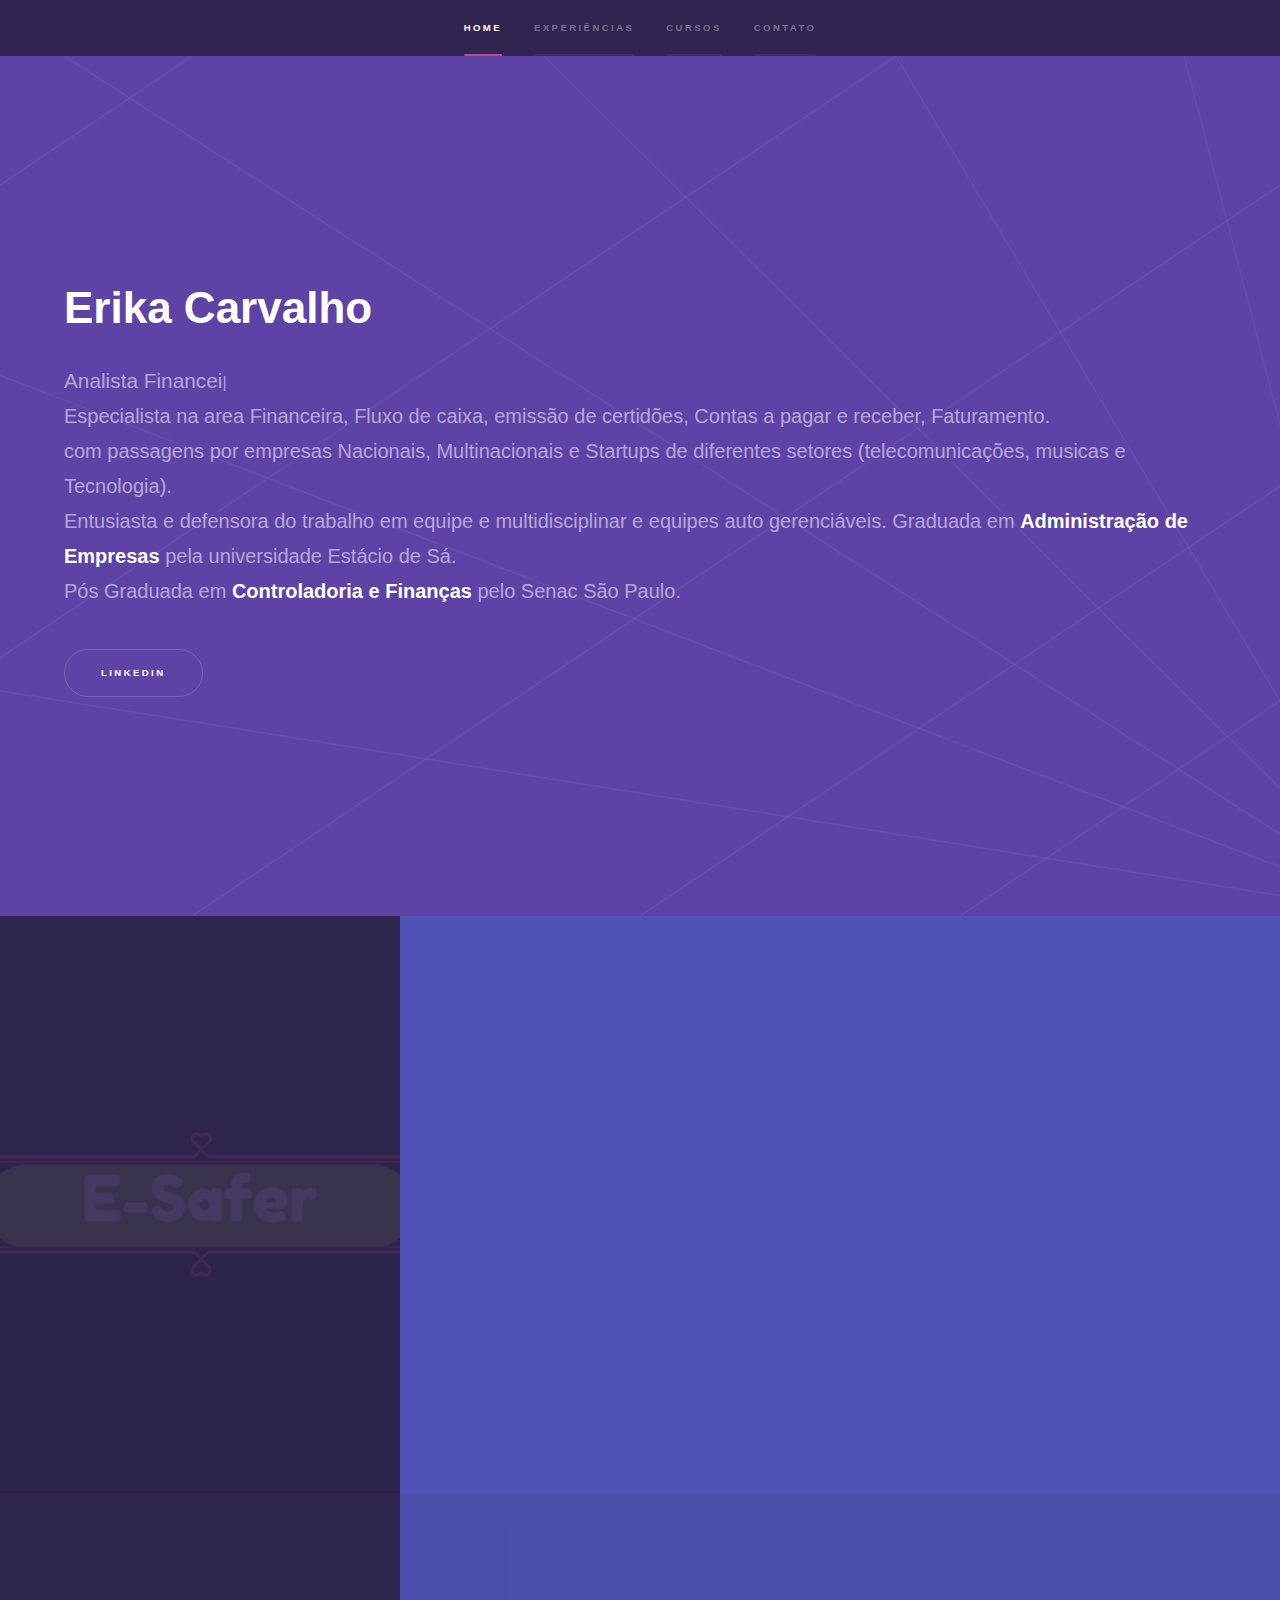
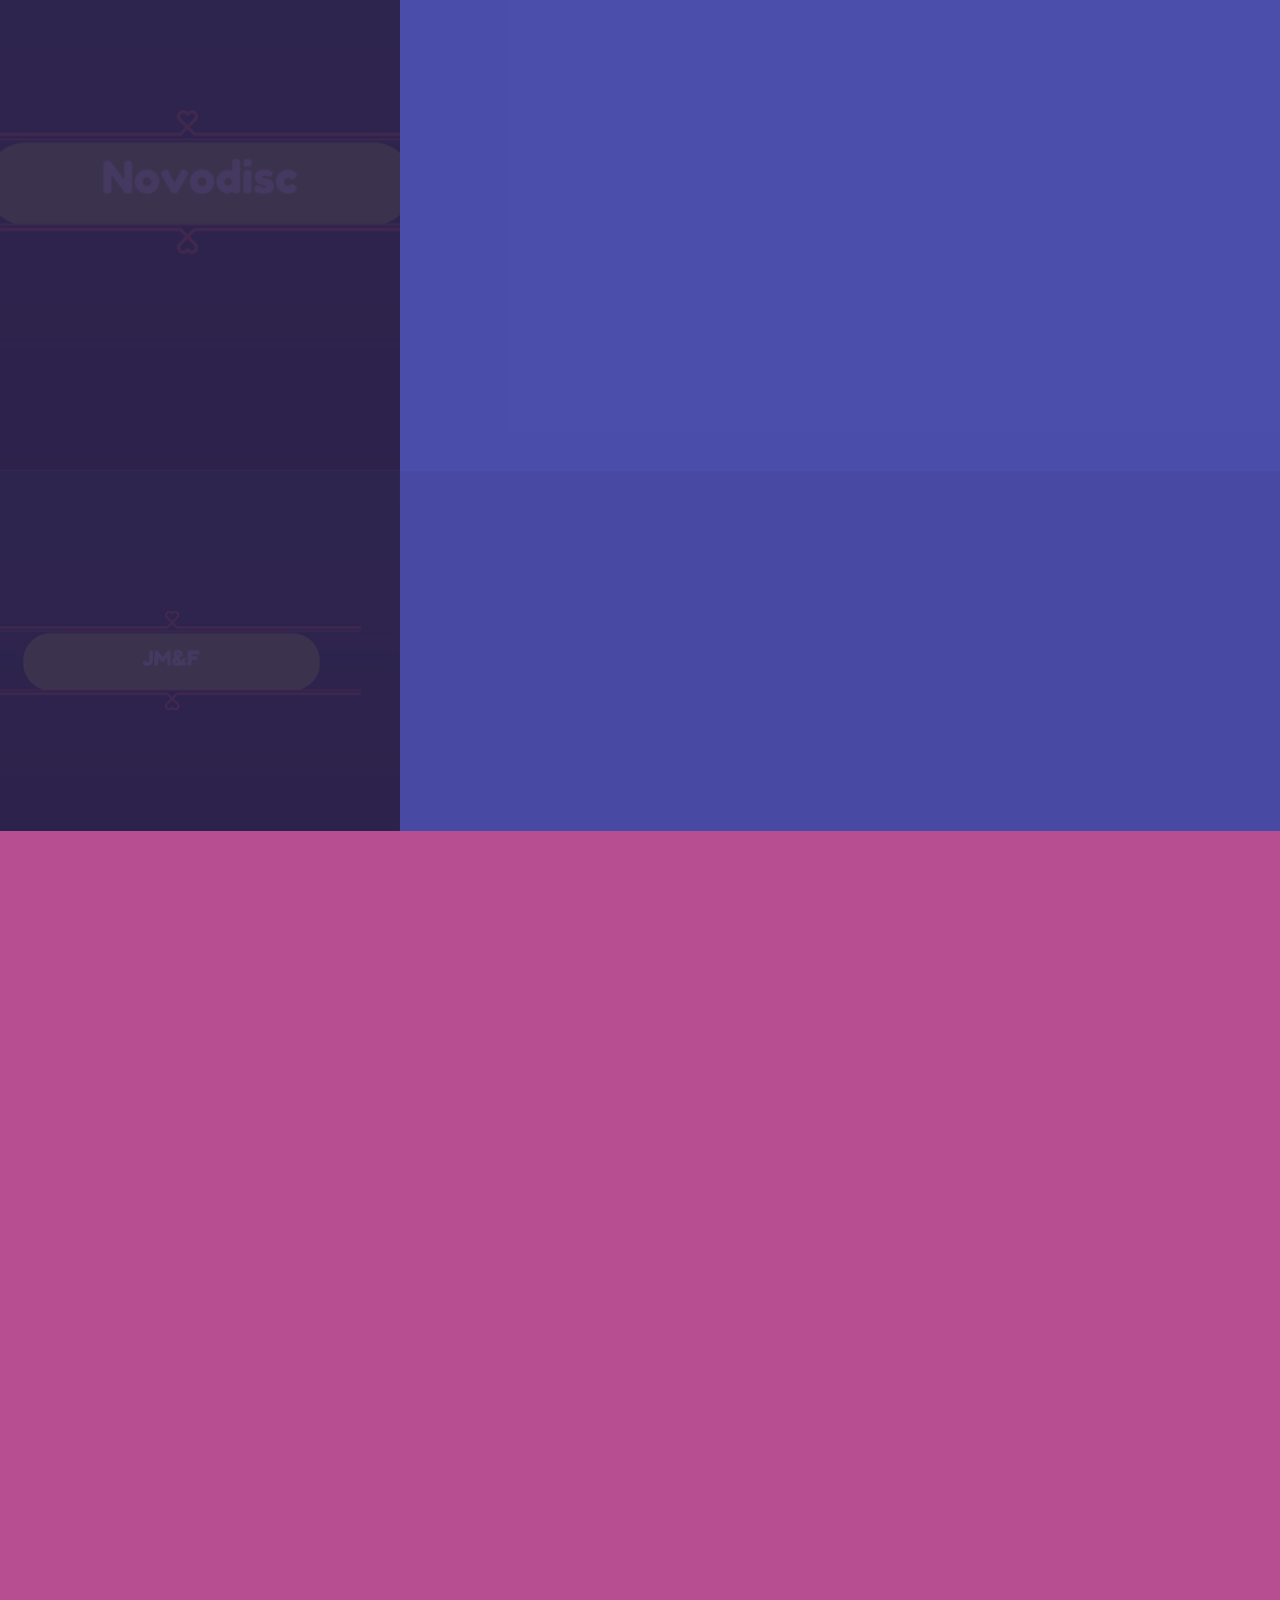
<file: index.html>
<!DOCTYPE HTML><html><head><title>Erika Carvalho</title><meta charset="utf-8" /><meta name="viewport" content="width=device-width, initial-scale=1" /></head><body> <section id="sidebar"><div class="inner"> <nav><ul><li><a href="#intro">home</a></li><li><a href="#one">Experiências</a></li><li><a href="#two">Cursos</a></li><li><a href="#three">Contato</a></li></ul> </nav></div> </section><div id="wrapper"> <section id="intro" class="wrapper style1 fullscreen fade-up"><div class="inner"><h1>Erika Carvalho</h1> <span class="element"></span><br/><p> Especialista na area Financeira, Fluxo de caixa, emissão de certidões, Contas a pagar e receber, Faturamento. <br/> com passagens por empresas Nacionais, Multinacionais e Startups de diferentes setores (telecomunicações, musicas e Tecnologia). <br/> Entusiasta e defensora do trabalho em equipe e multidisciplinar e equipes auto gerenciáveis. Graduada em <b>Administração de Empresas</b> pela universidade Estácio de Sá. <br /> Pós Graduada em <b>Controladoria e Finanças</b> pelo Senac São Paulo.</p><ul class="actions"><li><a href="https://www.linkedin.com/in/erika-carvalho-87586783" target="_blank" class="button scrolly">Linkedin</a></li></ul></div> </section> <section id="one" class="wrapper style2 spotlights"> <section> <a href="#" class="image"><img src="images/esafer.png" alt="Spread Tecnologia" data-position="center center" /></a><div class="content"><div class="inner"><h2>Analista Financeiro Sênior</h2><h5>02/2017 - Atual</h5><p>Emissão de Nota fiscal de venda e serviço, Contas a pagar e receber, Fluxo de caixa, Conciliação Bancária, Análise dos livros razões, emissão de certidões (Tributo Municipal, Estadual e Federal, Previdenciária, FGTS), Departamento Pessoal, Interface com escritório contábil. <br/> Compra de beneficios para os funcionários, pagamento de PJs e CLTs. <br/> Report direto a Diretoria da empresa.<br/><br/> <b>Ferramentas utilizadas:</b> Excel, Borderôs, Sistemas Bancários.</p> <b>Principais Projetos/Tarefas:</b><ul><li> Implantação de processos da area Financeira.</li><li> Redução de custos com a negociação de contratos.</li><li> Padronização da gestão de pessoas da Startup</li></ul></div></div> </section> <section> <a href="#" class="image"><img src="images/novodisc.png" alt="" data-position="top center" /></a><div class="content"><div class="inner"><h2>Analista Contábil/Financeiro Pleno</h2><h5>03/2012 - 01/2017</h5><p> Emissão de Nota fiscal de venda e serviço, Contas a pagar e receber, Fluxo de caixa, Conciliação Bancária, Análise dos livros razões, emissão de certidões (Tributo Municipal, Estadual e Federal, Previdenciária, FGTS), Departamento Pessoal, Interface com escritório contábil.</p><b>Ferramentas utilizadas:</b> Excel, ERP ELLO, NFE. <br/> <br/> <b>Principais Projetos/Tarefas:</b><ul><li> Implantação de processos da area Financeira.</li><li> Parametrização do sistema ERP ELLO e definição de melhorias no sistema.</li><li> Redução de custos da empresa com renegociação de contratos.</li><li> Inventários.</li><li> Previsões financeiras orçamentárias.</li></ul></div></div> </section> <section> <a href="#" class="image"><img src="images/jmf.png" alt="" data-position="25% 25%" /></a><div class="content"><div class="inner"><h2>Auxiliar Administrativo / Financeiro</h2><h5>03/2018 - 11/2010</h5><p> Contas a pagar e a receber, Fluxo de Caixa (previsão x realizado), Contabilização de Comissões dos Representantes, Negociação com fornecedores; <br/><br/> <b>Ferramentas utilizadas:</b> Excel, sistemas bancários.</p></div></div> </section> </section> <section id="two" class="wrapper style3 fade-up"><div class="inner"><h2>Cursos</h2><p>"O saber a gente aprende com os mestres e os livros. A sabedoria, se aprende é com a vida e com os humildes." <br/>(Cora Coralina)</p><div class="features"> <section> <span class="icon major fa-lock"></span><h3>Análise e Planejamento Financeiro</h3><p>O curso Análise e Planejamento Financeiro (APF) é voltado para empresários de pequenos negócios e oferece a oportunidade de que esse segmento conheça ferramentas de controle financeiro. Nele, você vai entender, por exemplo, como é feita a administração financeira da empresa; saber como projetar o fluxo de caixa; identificar fatores que influenciam o planejamento financeiro; e definir metas a partir de resultados gerenciais.</p> <br/> <a href="http://www.sebrae.com.br/sites/PortalSebrae/ead/analise-e-planejamento-financeiro,3e6b4bbfa8c98510VgnVCM1000004c00210aRCRD" target="_blank" class="button scrolly">Leia Mais</a> </section> <section> <span class="icon major fa-code"></span><h3>IOB – Bloco K (2015)</h3><p>o BLOCO K É uma obrigação fiscal na qual as empresas devem informar e enviar mensalmente ao Fisco, por meio do SPED Fiscal, os dados referentes ao livro de registros de controle de produção e estoque.O Bloco K substitui o livro Registro de Controle da Produção e do Estoque.</p> <br/> <a href="http://documentacao.senior.com.br/exigenciaslegais/materias/erp/destaques/materia_blocok.htm" target="_blank" class="button scrolly">Leia Mais</a> </section><section> <span class="icon major fa-cog"></span><h3>Contabilidade Empresarial</h3><p>Em um país fortemente industrializado, todos, desde o cidadão comum até os organismos de dimensão nacional e internacional, estão envolvidos de diversas maneiras e de modo cada vez mais acentuado nas atividades empresariais. É grande, portanto, o número de agentes que desejam ser informados a respeito do andamento da vida das empresas.</p> <br/> <a href="https://www.ev.org.br/Cursos/Lists/Cursos/CursosOnline.aspx?List=98e0d3db-98a8-470b-add0-1ca8f9acf05c&ID=131" target="_blank" class="button scrolly">Leia Mais</a></section> <section> <span class="icon major fa-desktop"></span><h3>Matemática Financeira</h3><p>Este curso foi desenvolvido com o objetivo de proporcionar ao aluno conhecimentos básicos sobre os conceitos e a aplicação da Matemática Financeira com a utilização da calculadora HP 12C. O conteúdo abordado neste curso é apenas o início para o entendimento da matéria. Será necessário praticar estes conceitos a fim de ampliar seu conhecimento e contribuir para o desenvolvimento pessoal nos diversos campos de atuação.</p> <br/> <a href="https://www.ev.org.br/Lists/Cursos/DispForm.aspx?ID=30" target="_blank" class="button scrolly">Leia Mais</a> </section> <section> <span class="icon major fa-chain"></span><h3>Contabilidade e Fluxo de Caixa</h3><p>O curso Fluxo de caixa tem como objetivo sensibilizar e informar o empresário sobre a importância de conhecer e utilizar as informações sobre a entrada e saída de recursos financeiros como ferramenta para controlar e planejar o seu negócio.</p> <br/> <a href="http://www.sebrae.com.br/sites/PortalSebrae/ead/fluxo-de-caixa,1ab14bbfa8c98510VgnVCM1000004c00210aRCRD" target="_blank" class="button scrolly">Leia Mais</a> </section> <section> <span class="icon major fa-diamond"></span><h3>Inglês - Intermediário</h3><p>Fisk – Escola de idiomas – Inglês Básico (2014)</p> </section></div></div> </section> <section id="three" class="wrapper style1 fade-up"><div class="inner"><h2>Entre em contato</h2><p>Em breve o formulário de contato estara funcional, por hora utilize o email ao lado ;).</p><div class="split style1"> <section><form method="post" action="#"><div class="field half first"> <label for="name">Nome</label> <input type="text" name="name" id="name" placeholder="Em breve" /></div><div class="field half"> <label for="email">Email</label> <input type="text" name="email" id="email" placeholder="Em breve" /></div><div class="field"> <label for="message">Mensagem</label><textarea name="message" id="message" rows="5" placeholder="Em breve"></textarea></div><ul class="actions"></ul></form> </section> <section><ul class="contact"><li><h3>Email</h3> <a href="mailto:evans_sp@hotmail.com?Subject=Contato" target="_top">erika.carvalho06@yahoo.com.br</a></li><li><h3>Social</h3><ul class="icons"><li><a href="https://www.linkedin.com/in/erika-carvalho-87586783" target="_blank" class="fa-linkedin"><span class="label">LinkedIn</span></a></li></ul></li></ul> </section></div></div> </section></div> <footer id="footer" class="wrapper style1-alt"><div class="inner"><ul class="menu"><li>&copy; Todos os direitos reservados.</li><li>Design: <a href="https://www.linkedin.com/in/erika-carvalho-87586783" target="_blank">Erika Carvalho</a></li></ul></div> </footer></body><link rel="stylesheet" href="assets/css/main.css" /> <script src="assets/js/jquery.min.js"></script> <script src="assets/js/jquery.scrollex.min.js"></script> <script src="assets/js/jquery.scrolly.min.js"></script> <script src="assets/js/skel.min.js"></script> <script src="assets/js/util.js"></script> <script src="assets/js/typed.min.js"></script> <script src="assets/js/main.js"></script> <script>(function(i,s,o,g,r,a,m){i['GoogleAnalyticsObject']=r;i[r]=i[r]||function(){(i[r].q=i[r].q||[]).push(arguments)},i[r].l=1*new Date();a=s.createElement(o),m=s.getElementsByTagName(o)[0];a.async=1;a.src=g;m.parentNode.insertBefore(a,m)})(window,document,'script','https://www.google-analytics.com/analytics.js','ga');ga('create','UA-101538812-1','auto');ga('send','pageview');</script> </html>
</file>
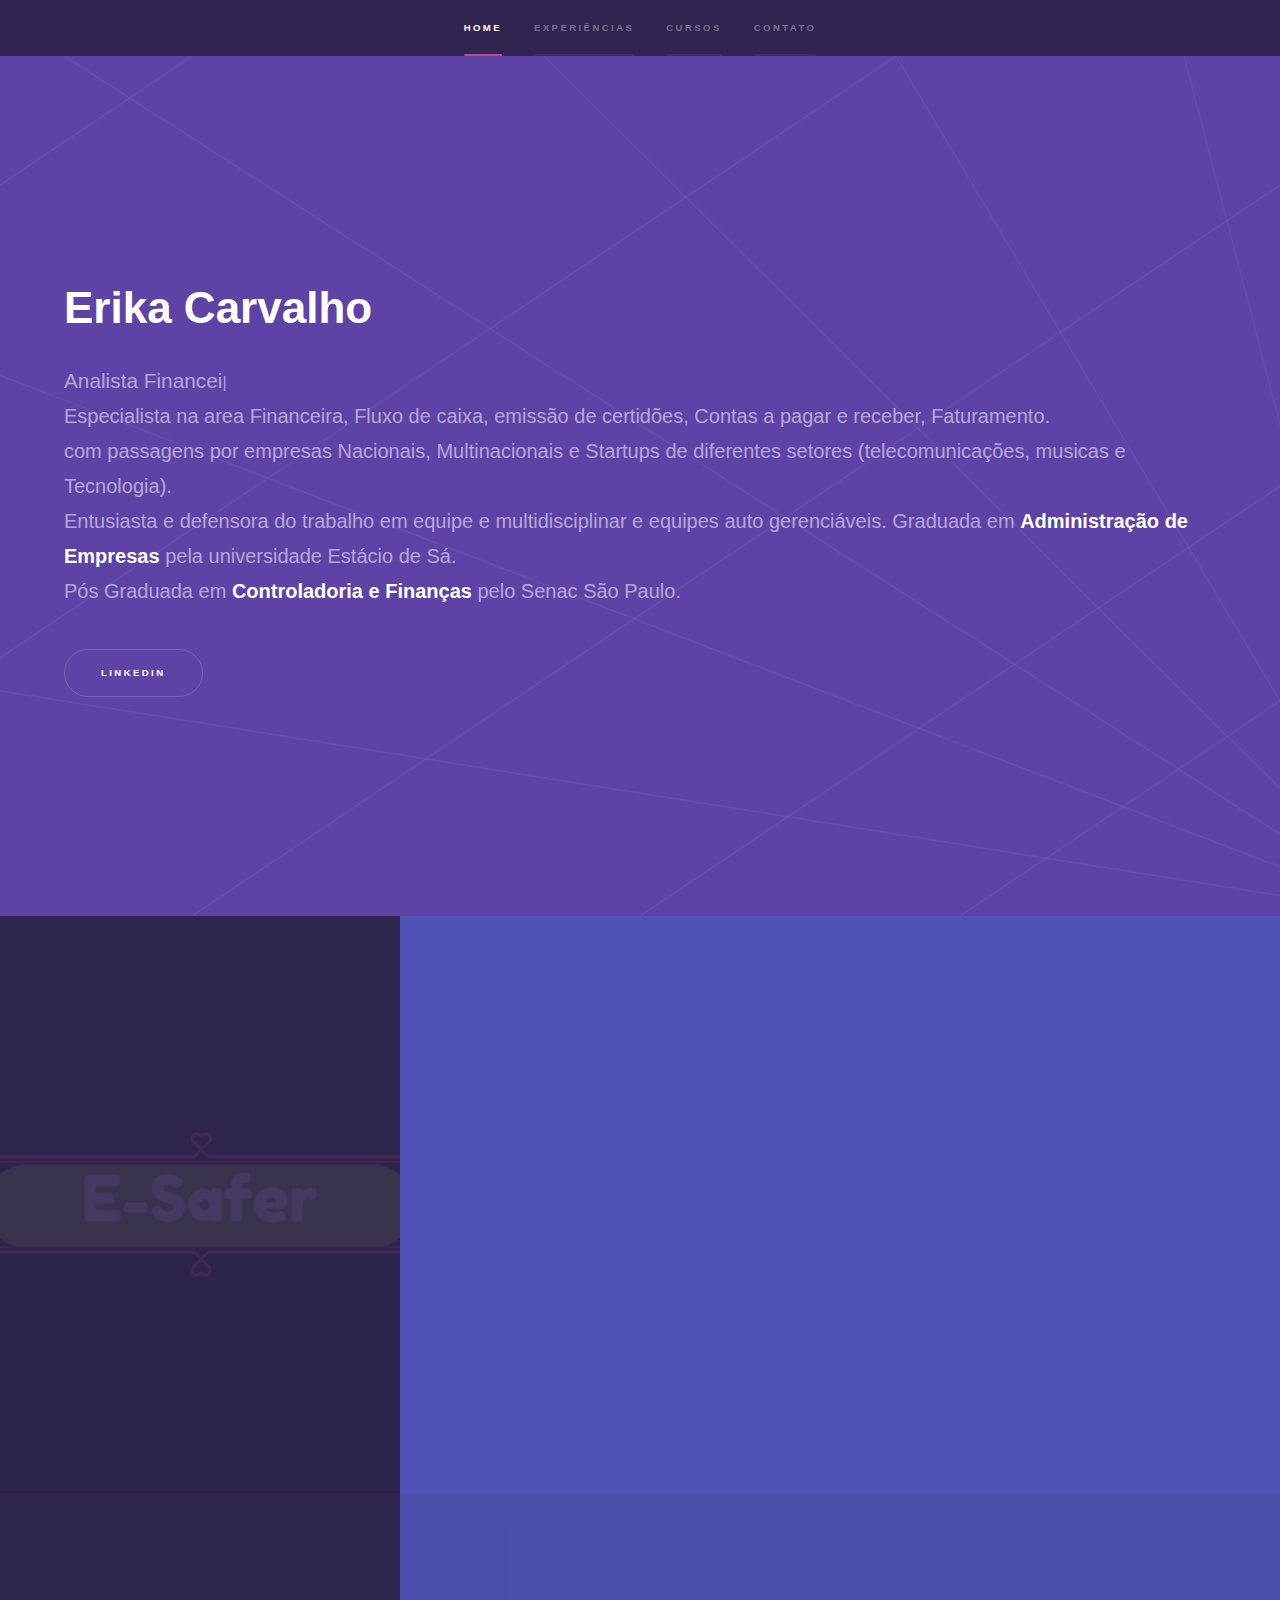
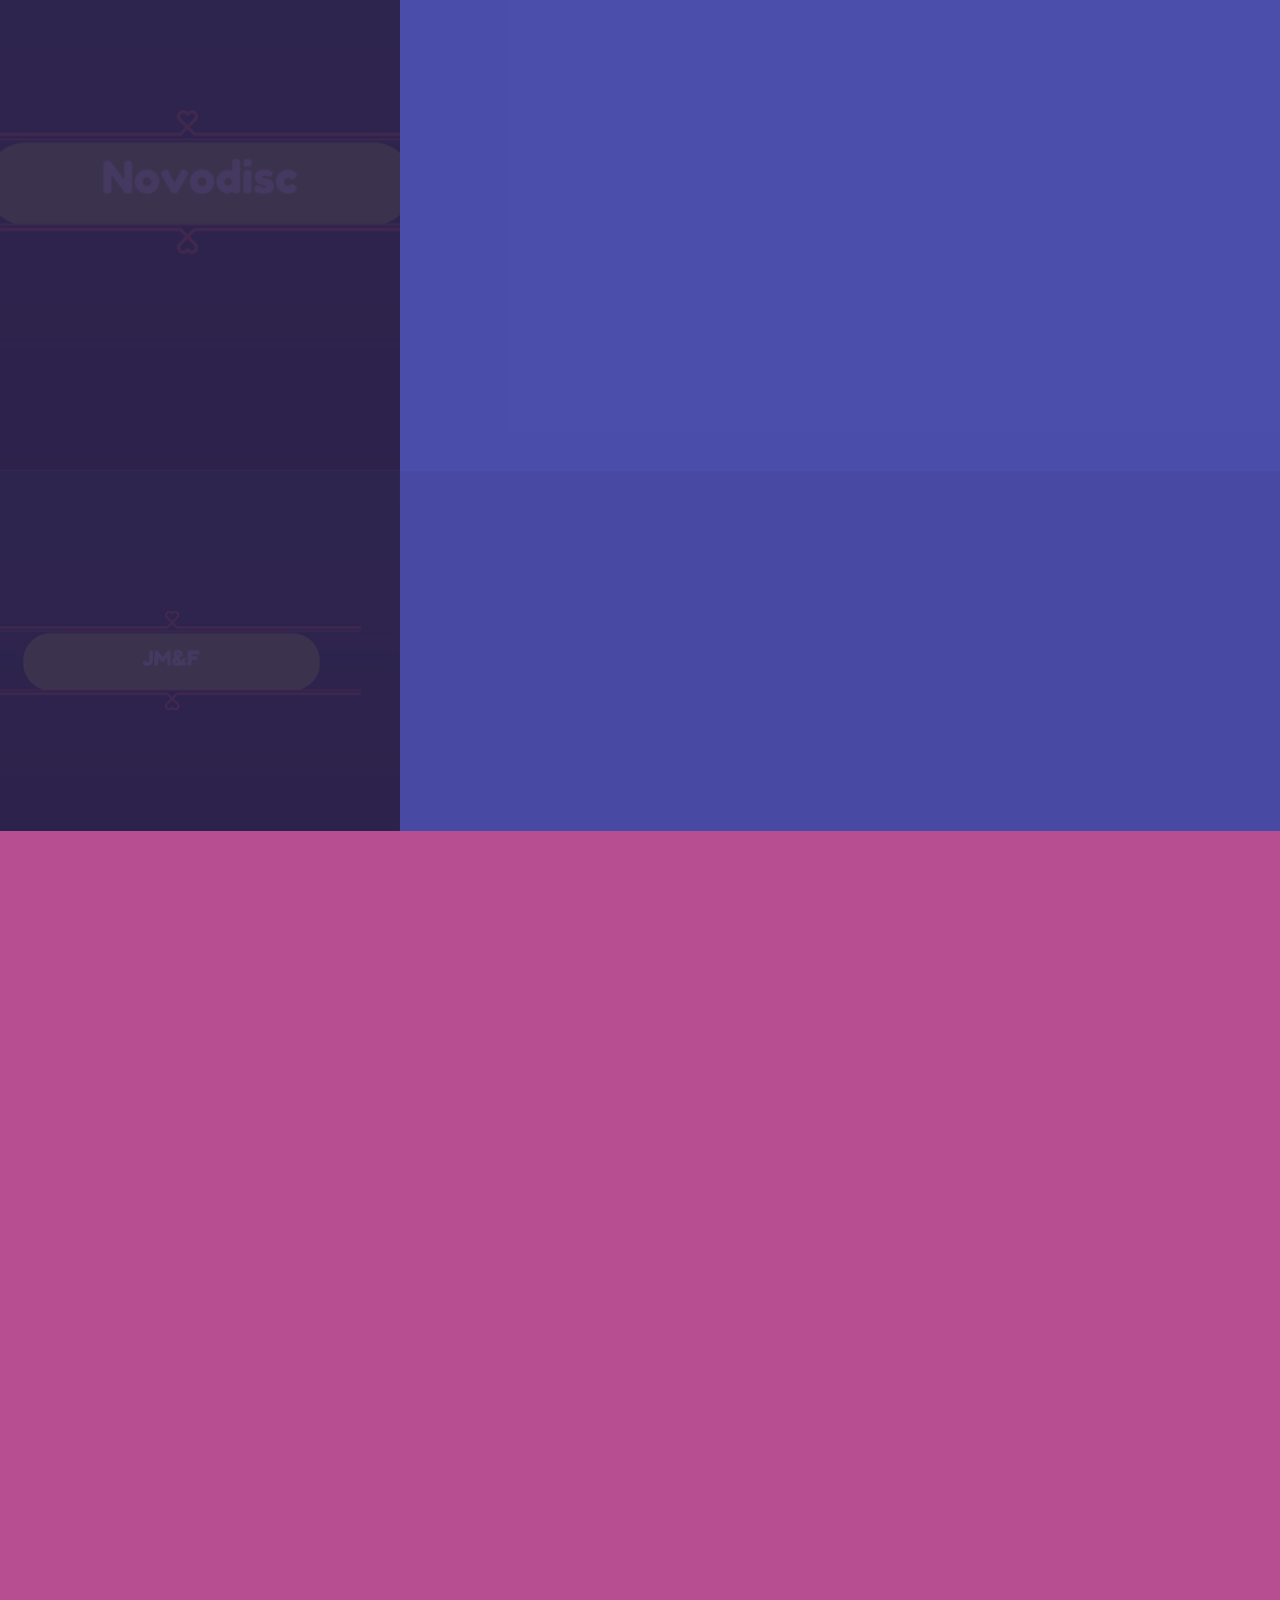
<file: origiindex.html>
<!DOCTYPE HTML>
<html>
	<head>
		<title>Erika Carvalho</title>
		<meta charset="utf-8" />
		<meta name="viewport" content="width=device-width, initial-scale=1" />

	</head>
	<body>

		<!-- Sidebar -->
			<section id="sidebar">
				<div class="inner">
					<nav>
						<ul>
							<li><a href="#intro">home</a></li>
							<li><a href="#one">Experiências</a></li>
							<li><a href="#two">Cursos</a></li>
							<li><a href="#three">Contato</a></li>
						</ul>
					</nav>
				</div>
			</section>

		<!-- Wrapper -->
			<div id="wrapper">

				<!-- Intro -->
					<section id="intro" class="wrapper style1 fullscreen fade-up">
						<div class="inner">
							<h1>Erika Carvalho</h1>
							<span class="element"></span><br/>
							<p> Especialista na area Financeira, Fluxo de caixa, emissão de certidões, Contas a pagar e receber, Faturamento. <br/> com passagens por empresas Nacionais, Multinacionais e Startups de diferentes setores (telecomunicações, musicas e Tecnologia). <br/> 
							Entusiasta e defensora do trabalho em equipe e multidisciplinar e equipes auto gerenciáveis.
							Graduada em <b>Administração de Empresas</b> pela universidade Estácio de Sá. <br />
							Pós Graduada em <b>Controladoria e Finanças</b> pelo Senac São Paulo.
							</p>
							<ul class="actions">
								
								<li><a href="https://www.linkedin.com/in/erika-carvalho-87586783" target="_blank" class="button scrolly">Linkedin</a></li>
								
							</ul>
						</div>
					</section>

				<!-- One -->
					<section id="one" class="wrapper style2 spotlights">
						<section>
							<a href="#" class="image"><img src="images/esafer.png" alt="Spread Tecnologia" data-position="center center" /></a>
							<div class="content">
								<div class="inner">
									<h2>Analista Financeiro Sênior </h2>
									<h5>02/2017 - Atual</h5>
									<p>

										Emissão de Nota fiscal de venda e serviço, Contas a pagar e receber, Fluxo de caixa, Conciliação Bancária, Análise dos livros razões, emissão de certidões (Tributo Municipal, Estadual e Federal, Previdenciária, FGTS), Departamento Pessoal, Interface com escritório contábil.
										<br/>
										Compra de beneficios para os funcionários, pagamento de PJs e CLTs. 
										<br/>
										Report direto a Diretoria da empresa.

										<br/><br/>
										<b>Ferramentas utilizadas:</b>
										Excel, Borderôs, Sistemas Bancários.
										
									</p>
							
							<b>Principais Projetos/Tarefas:</b>
									<ul> 
										<li> Implantação de processos da area Financeira.</li>
										<li> Redução de custos com a negociação de contratos.</li>
										<li> Padronização da gestão de pessoas da Startup</li>

									</ul>
								</div>
							</div>
						</section>
						<section>
							<a href="#" class="image"><img src="images/novodisc.png" alt="" data-position="top center" /></a>
							<div class="content">
								<div class="inner">
									<h2>Analista Contábil/Financeiro Pleno</h2>
									<h5>03/2012 - 01/2017</h5>
									<p>
										
									Emissão de Nota fiscal de venda e serviço, Contas a pagar e receber, Fluxo de caixa, Conciliação Bancária, Análise dos livros razões, emissão de certidões (Tributo Municipal, Estadual e Federal, Previdenciária, FGTS), Departamento Pessoal, Interface com escritório contábil.

									</p>

								<b>Ferramentas utilizadas:</b>
								Excel, ERP ELLO, NFE.
								<br/>
									<br/>
							<b>Principais Projetos/Tarefas:</b>
									<ul> 
										<li> Implantação de processos da area Financeira.</li>
										<li> Parametrização do sistema ERP ELLO e definição de melhorias no sistema.</li>
										<li> Redução de custos da empresa com renegociação de contratos.</li>
										<li> Inventários.</li>
										<li> Previsões financeiras  orçamentárias.</li>
									</ul>
								</div>
							</div>
						</section>
						<section>
							<a href="#" class="image"><img src="images/jmf.png" alt="" data-position="25% 25%" /></a>
							<div class="content">
								<div class="inner">
									<h2>Auxiliar Administrativo / Financeiro</h2>
									<h5>03/2018 - 11/2010</h5>
									<p>
										Contas a pagar e a receber, Fluxo de Caixa (previsão x realizado), Contabilização de Comissões dos Representantes, Negociação com fornecedores;
										<br/><br/>
								<b>Ferramentas utilizadas:</b>
								Excel, sistemas bancários.											
							
								
							
									</p>
								</div>
							</div>
						</section>
					</section>

				<!-- Two -->
					<section id="two" class="wrapper style3 fade-up">
						<div class="inner">
							<h2>Cursos</h2>
							<p>"O saber a gente aprende com os mestres e os livros. A sabedoria, se aprende é com a vida e com os humildes." <br/>(Cora Coralina)</p>
							<div class="features">
								<section>
									<span class="icon major fa-lock"></span>
									<h3>Análise e Planejamento Financeiro </h3>
									<p>O curso Análise e Planejamento Financeiro (APF) é voltado para empresários de pequenos negócios e oferece a oportunidade de que esse segmento conheça ferramentas de controle financeiro. Nele, você vai entender, por exemplo, como é feita a administração financeira da empresa; saber como projetar o fluxo de caixa; identificar fatores que influenciam o planejamento financeiro; e definir metas a partir de resultados gerenciais.</p>
								<br/>
									<a href="http://www.sebrae.com.br/sites/PortalSebrae/ead/analise-e-planejamento-financeiro,3e6b4bbfa8c98510VgnVCM1000004c00210aRCRD" target="_blank" class="button scrolly">Leia Mais</a>
								</section>
								<section>
									<span class="icon major fa-code"></span>
									<h3>IOB – Bloco K (2015)</h3>
									<p>o BLOCO K 

									É uma obrigação fiscal na qual as empresas devem informar e enviar mensalmente ao Fisco, por meio do SPED Fiscal, os dados referentes ao livro de registros de controle de produção e estoque.

									O Bloco K substitui o livro Registro de Controle da Produção e do Estoque.
									</p>
									<br/>
									<a href="http://documentacao.senior.com.br/exigenciaslegais/materias/erp/destaques/materia_blocok.htm" target="_blank" class="button scrolly">Leia Mais</a>
								</section>

								<section>
									<span class="icon major fa-cog"></span>
									<h3>Contabilidade Empresarial </h3>
									<p>Em um país fortemente industrializado, todos, desde o cidadão comum até os organismos de dimensão nacional e internacional, estão envolvidos de diversas maneiras e de modo cada vez mais acentuado nas atividades empresariais. É grande, portanto, o número de agentes que desejam ser informados a respeito do andamento da vida das empresas.</p>
								<br/>
								<a href="https://www.ev.org.br/Cursos/Lists/Cursos/CursosOnline.aspx?List=98e0d3db-98a8-470b-add0-1ca8f9acf05c&ID=131" target="_blank" class="button scrolly">Leia Mais</a>

								</section>
								<section>
									<span class="icon major fa-desktop"></span>
									<h3>Matemática Financeira</h3>
									<p>Este curso foi desenvolvido com o objetivo de proporcionar ao aluno conhecimentos básicos sobre os conceitos e a aplicação da Matemática Financeira com a utilização da calculadora HP 12C.
									O conteúdo abordado neste curso é apenas o início para o entendimento da matéria. Será necessário praticar estes conceitos a fim de ampliar seu conhecimento e contribuir para o desenvolvimento pessoal nos diversos campos de atuação.</p>
								<br/>
								<a href="https://www.ev.org.br/Lists/Cursos/DispForm.aspx?ID=30" target="_blank" class="button scrolly">Leia Mais</a>
								</section>
								<section>
									<span class="icon major fa-chain"></span>
									<h3>Contabilidade e Fluxo de Caixa</h3>
									<p>O curso Fluxo de caixa tem como objetivo sensibilizar e informar o empresário sobre a importância de conhecer e utilizar as informações sobre a entrada e saída de recursos financeiros como ferramenta para controlar e planejar o seu negócio.</p>
								<br/>
								<a href="http://www.sebrae.com.br/sites/PortalSebrae/ead/fluxo-de-caixa,1ab14bbfa8c98510VgnVCM1000004c00210aRCRD" target="_blank" class="button scrolly">Leia Mais</a>
								</section>
								<section>
									<span class="icon major fa-diamond"></span>
									<h3>Inglês - Intermediário</h3>
									<p>Fisk – Escola de idiomas – Inglês Básico (2014)</p>
								</section>
							</div>

						</div>
					</section>

				<!-- Three -->
					<section id="three" class="wrapper style1 fade-up">
						<div class="inner">
							<h2>Entre em contato</h2>
							<p>Em breve o formulário de contato estara funcional, por hora utilize o email ao lado ;).</p>
							<div class="split style1">
								<section>
									<form method="post" action="#">
										<div class="field half first">
											<label for="name">Nome</label>
											<input type="text" name="name" id="name" placeholder="Em breve" />
										</div>
										<div class="field half">
											<label for="email">Email</label>
											<input type="text" name="email" id="email" placeholder="Em breve" />
										</div>
										<div class="field">
											<label for="message">Mensagem</label>
											<textarea name="message" id="message" rows="5" placeholder="Em breve"></textarea>
										</div>
										<ul class="actions">
											<!-- <li><a href="" class="button submit">Enviar</a></li> -->
										</ul>
									</form>
								</section>
								<section>
									<ul class="contact">
										<li>
											<h3>Email</h3>
											<a href="mailto:evans_sp@hotmail.com?Subject=Contato" target="_top">erika.carvalho06@yahoo.com.br</a>
										</li>
										<li>
											<h3>Social</h3>
											<ul class="icons">
												<li><a href="https://www.linkedin.com/in/erika-carvalho-87586783" target="_blank" class="fa-linkedin"><span class="label">LinkedIn</span></a></li>
											</ul>
										</li>
									</ul>
								</section>
							</div>
						</div>
					</section>

			</div>

		<!-- Footer -->
			<footer id="footer" class="wrapper style1-alt">
				<div class="inner">
					<ul class="menu">
						<li>&copy; Todos os direitos reservados.</li><li>Design: <a href="https://www.linkedin.com/in/erika-carvalho-87586783" target="_blank">Erika Carvalho</a></li>
					</ul>
				</div>
			</footer>


	</body>
			<link rel="stylesheet" href="assets/css/main.css" />
					<!-- Scripts -->
			<script src="assets/js/jquery.min.js"></script>
			<script src="assets/js/jquery.scrollex.min.js"></script>
			<script src="assets/js/jquery.scrolly.min.js"></script>
			<script src="assets/js/skel.min.js"></script>
			<script src="assets/js/util.js"></script>
			<script src="assets/js/typed.min.js"></script>
			<script src="assets/js/main.js"></script>
<script>
  (function(i,s,o,g,r,a,m){i['GoogleAnalyticsObject']=r;i[r]=i[r]||function(){
  (i[r].q=i[r].q||[]).push(arguments)},i[r].l=1*new Date();a=s.createElement(o),
  m=s.getElementsByTagName(o)[0];a.async=1;a.src=g;m.parentNode.insertBefore(a,m)
  })(window,document,'script','https://www.google-analytics.com/analytics.js','ga');

  ga('create', 'UA-101538812-1', 'auto');
  ga('send', 'pageview');

</script>

</html>
</file>
<file: assets/css/main.css>
@import url(font-awesome.min.css);

/*
	Hyperspace by HTML5 UP
	html5up.net | @ajlkn
	Free for personal and commercial use under the CCA 3.0 license (html5up.net/license)
*/

/* Reset */

	html, body, div, span, applet, object, iframe, h1, h2, h3, h4, h5, h6, p, blockquote, pre, a, abbr, acronym, address, big, cite, code, del, dfn, em, img, ins, kbd, q, s, samp, small, strike, strong, sub, sup, tt, var, b, u, i, center, dl, dt, dd, ol, ul, li, fieldset, form, label, legend, table, caption, tbody, tfoot, thead, tr, th, td, article, aside, canvas, details, embed, figure, figcaption, footer, header, hgroup, menu, nav, output, ruby, section, summary, time, mark, audio, video {
		margin: 0;
		padding: 0;
		border: 0;
		font-size: 100%;
		font: inherit;
		vertical-align: baseline;
	}

	article, aside, details, figcaption, figure, footer, header, hgroup, menu, nav, section {
		display: block;
	}

	body {
		line-height: 1;
	}

	ol, ul {
		list-style: none;
	}

	blockquote, q {
		quotes: none;
	}

	blockquote:before, blockquote:after, q:before, q:after {
		content: '';
		content: none;
	}

	table {
		border-collapse: collapse;
		border-spacing: 0;
	}

	body {
		-webkit-text-size-adjust: none;
	}

/* Box Model */

	*, *:before, *:after {
		-moz-box-sizing: border-box;
		-webkit-box-sizing: border-box;
		box-sizing: border-box;
	}

/* Grid */

	.row {
		border-bottom: solid 1px transparent;
		-moz-box-sizing: border-box;
		-webkit-box-sizing: border-box;
		box-sizing: border-box;
	}

	.row > * {
		float: left;
		-moz-box-sizing: border-box;
		-webkit-box-sizing: border-box;
		box-sizing: border-box;
	}

	.row:after, .row:before {
		content: '';
		display: block;
		clear: both;
		height: 0;
	}

	.row.uniform > * > :first-child {
		margin-top: 0;
	}

	.row.uniform > * > :last-child {
		margin-bottom: 0;
	}

	.row.\30 \25 > * {
		padding: 0 0 0 0em;
	}

	.row.\30 \25 {
		margin: 0 0 -1px 0em;
	}

	.row.uniform.\30 \25 > * {
		padding: 0em 0 0 0em;
	}

	.row.uniform.\30 \25 {
		margin: 0em 0 -1px 0em;
	}

	.row > * {
		padding: 0 0 0 1.5em;
	}

	.row {
		margin: 0 0 -1px -1.5em;
	}

	.row.uniform > * {
		padding: 1.5em 0 0 1.5em;
	}

	.row.uniform {
		margin: -1.5em 0 -1px -1.5em;
	}

	.row.\32 00\25 > * {
		padding: 0 0 0 3em;
	}

	.row.\32 00\25 {
		margin: 0 0 -1px -3em;
	}

	.row.uniform.\32 00\25 > * {
		padding: 3em 0 0 3em;
	}

	.row.uniform.\32 00\25 {
		margin: -3em 0 -1px -3em;
	}

	.row.\31 50\25 > * {
		padding: 0 0 0 2.25em;
	}

	.row.\31 50\25 {
		margin: 0 0 -1px -2.25em;
	}

	.row.uniform.\31 50\25 > * {
		padding: 2.25em 0 0 2.25em;
	}

	.row.uniform.\31 50\25 {
		margin: -2.25em 0 -1px -2.25em;
	}

	.row.\35 0\25 > * {
		padding: 0 0 0 0.75em;
	}

	.row.\35 0\25 {
		margin: 0 0 -1px -0.75em;
	}

	.row.uniform.\35 0\25 > * {
		padding: 0.75em 0 0 0.75em;
	}

	.row.uniform.\35 0\25 {
		margin: -0.75em 0 -1px -0.75em;
	}

	.row.\32 5\25 > * {
		padding: 0 0 0 0.375em;
	}

	.row.\32 5\25 {
		margin: 0 0 -1px -0.375em;
	}

	.row.uniform.\32 5\25 > * {
		padding: 0.375em 0 0 0.375em;
	}

	.row.uniform.\32 5\25 {
		margin: -0.375em 0 -1px -0.375em;
	}

	.\31 2u, .\31 2u\24 {
		width: 100%;
		clear: none;
		margin-left: 0;
	}

	.\31 1u, .\31 1u\24 {
		width: 91.6666666667%;
		clear: none;
		margin-left: 0;
	}

	.\31 0u, .\31 0u\24 {
		width: 83.3333333333%;
		clear: none;
		margin-left: 0;
	}

	.\39 u, .\39 u\24 {
		width: 75%;
		clear: none;
		margin-left: 0;
	}

	.\38 u, .\38 u\24 {
		width: 66.6666666667%;
		clear: none;
		margin-left: 0;
	}

	.\37 u, .\37 u\24 {
		width: 58.3333333333%;
		clear: none;
		margin-left: 0;
	}

	.\36 u, .\36 u\24 {
		width: 50%;
		clear: none;
		margin-left: 0;
	}

	.\35 u, .\35 u\24 {
		width: 41.6666666667%;
		clear: none;
		margin-left: 0;
	}

	.\34 u, .\34 u\24 {
		width: 33.3333333333%;
		clear: none;
		margin-left: 0;
	}

	.\33 u, .\33 u\24 {
		width: 25%;
		clear: none;
		margin-left: 0;
	}

	.\32 u, .\32 u\24 {
		width: 16.6666666667%;
		clear: none;
		margin-left: 0;
	}

	.\31 u, .\31 u\24 {
		width: 8.3333333333%;
		clear: none;
		margin-left: 0;
	}

	.\31 2u\24 + *,
	.\31 1u\24 + *,
	.\31 0u\24 + *,
	.\39 u\24 + *,
	.\38 u\24 + *,
	.\37 u\24 + *,
	.\36 u\24 + *,
	.\35 u\24 + *,
	.\34 u\24 + *,
	.\33 u\24 + *,
	.\32 u\24 + *,
	.\31 u\24 + * {
		clear: left;
	}

	.\-11u {
		margin-left: 91.66667%;
	}

	.\-10u {
		margin-left: 83.33333%;
	}

	.\-9u {
		margin-left: 75%;
	}

	.\-8u {
		margin-left: 66.66667%;
	}

	.\-7u {
		margin-left: 58.33333%;
	}

	.\-6u {
		margin-left: 50%;
	}

	.\-5u {
		margin-left: 41.66667%;
	}

	.\-4u {
		margin-left: 33.33333%;
	}

	.\-3u {
		margin-left: 25%;
	}

	.\-2u {
		margin-left: 16.66667%;
	}

	.\-1u {
		margin-left: 8.33333%;
	}

	@media screen and (max-width: 1680px) {

		.row > * {
			padding: 0 0 0 1.5em;
		}

		.row {
			margin: 0 0 -1px -1.5em;
		}

		.row.uniform > * {
			padding: 1.5em 0 0 1.5em;
		}

		.row.uniform {
			margin: -1.5em 0 -1px -1.5em;
		}

		.row.\32 00\25 > * {
			padding: 0 0 0 3em;
		}

		.row.\32 00\25 {
			margin: 0 0 -1px -3em;
		}

		.row.uniform.\32 00\25 > * {
			padding: 3em 0 0 3em;
		}

		.row.uniform.\32 00\25 {
			margin: -3em 0 -1px -3em;
		}

		.row.\31 50\25 > * {
			padding: 0 0 0 2.25em;
		}

		.row.\31 50\25 {
			margin: 0 0 -1px -2.25em;
		}

		.row.uniform.\31 50\25 > * {
			padding: 2.25em 0 0 2.25em;
		}

		.row.uniform.\31 50\25 {
			margin: -2.25em 0 -1px -2.25em;
		}

		.row.\35 0\25 > * {
			padding: 0 0 0 0.75em;
		}

		.row.\35 0\25 {
			margin: 0 0 -1px -0.75em;
		}

		.row.uniform.\35 0\25 > * {
			padding: 0.75em 0 0 0.75em;
		}

		.row.uniform.\35 0\25 {
			margin: -0.75em 0 -1px -0.75em;
		}

		.row.\32 5\25 > * {
			padding: 0 0 0 0.375em;
		}

		.row.\32 5\25 {
			margin: 0 0 -1px -0.375em;
		}

		.row.uniform.\32 5\25 > * {
			padding: 0.375em 0 0 0.375em;
		}

		.row.uniform.\32 5\25 {
			margin: -0.375em 0 -1px -0.375em;
		}

		.\31 2u\28xlarge\29, .\31 2u\24\28xlarge\29 {
			width: 100%;
			clear: none;
			margin-left: 0;
		}

		.\31 1u\28xlarge\29, .\31 1u\24\28xlarge\29 {
			width: 91.6666666667%;
			clear: none;
			margin-left: 0;
		}

		.\31 0u\28xlarge\29, .\31 0u\24\28xlarge\29 {
			width: 83.3333333333%;
			clear: none;
			margin-left: 0;
		}

		.\39 u\28xlarge\29, .\39 u\24\28xlarge\29 {
			width: 75%;
			clear: none;
			margin-left: 0;
		}

		.\38 u\28xlarge\29, .\38 u\24\28xlarge\29 {
			width: 66.6666666667%;
			clear: none;
			margin-left: 0;
		}

		.\37 u\28xlarge\29, .\37 u\24\28xlarge\29 {
			width: 58.3333333333%;
			clear: none;
			margin-left: 0;
		}

		.\36 u\28xlarge\29, .\36 u\24\28xlarge\29 {
			width: 50%;
			clear: none;
			margin-left: 0;
		}

		.\35 u\28xlarge\29, .\35 u\24\28xlarge\29 {
			width: 41.6666666667%;
			clear: none;
			margin-left: 0;
		}

		.\34 u\28xlarge\29, .\34 u\24\28xlarge\29 {
			width: 33.3333333333%;
			clear: none;
			margin-left: 0;
		}

		.\33 u\28xlarge\29, .\33 u\24\28xlarge\29 {
			width: 25%;
			clear: none;
			margin-left: 0;
		}

		.\32 u\28xlarge\29, .\32 u\24\28xlarge\29 {
			width: 16.6666666667%;
			clear: none;
			margin-left: 0;
		}

		.\31 u\28xlarge\29, .\31 u\24\28xlarge\29 {
			width: 8.3333333333%;
			clear: none;
			margin-left: 0;
		}

		.\31 2u\24\28xlarge\29 + *,
		.\31 1u\24\28xlarge\29 + *,
		.\31 0u\24\28xlarge\29 + *,
		.\39 u\24\28xlarge\29 + *,
		.\38 u\24\28xlarge\29 + *,
		.\37 u\24\28xlarge\29 + *,
		.\36 u\24\28xlarge\29 + *,
		.\35 u\24\28xlarge\29 + *,
		.\34 u\24\28xlarge\29 + *,
		.\33 u\24\28xlarge\29 + *,
		.\32 u\24\28xlarge\29 + *,
		.\31 u\24\28xlarge\29 + * {
			clear: left;
		}

		.\-11u\28xlarge\29 {
			margin-left: 91.66667%;
		}

		.\-10u\28xlarge\29 {
			margin-left: 83.33333%;
		}

		.\-9u\28xlarge\29 {
			margin-left: 75%;
		}

		.\-8u\28xlarge\29 {
			margin-left: 66.66667%;
		}

		.\-7u\28xlarge\29 {
			margin-left: 58.33333%;
		}

		.\-6u\28xlarge\29 {
			margin-left: 50%;
		}

		.\-5u\28xlarge\29 {
			margin-left: 41.66667%;
		}

		.\-4u\28xlarge\29 {
			margin-left: 33.33333%;
		}

		.\-3u\28xlarge\29 {
			margin-left: 25%;
		}

		.\-2u\28xlarge\29 {
			margin-left: 16.66667%;
		}

		.\-1u\28xlarge\29 {
			margin-left: 8.33333%;
		}

	}

	@media screen and (max-width: 1280px) {

		.row > * {
			padding: 0 0 0 1.5em;
		}

		.row {
			margin: 0 0 -1px -1.5em;
		}

		.row.uniform > * {
			padding: 1.5em 0 0 1.5em;
		}

		.row.uniform {
			margin: -1.5em 0 -1px -1.5em;
		}

		.row.\32 00\25 > * {
			padding: 0 0 0 3em;
		}

		.row.\32 00\25 {
			margin: 0 0 -1px -3em;
		}

		.row.uniform.\32 00\25 > * {
			padding: 3em 0 0 3em;
		}

		.row.uniform.\32 00\25 {
			margin: -3em 0 -1px -3em;
		}

		.row.\31 50\25 > * {
			padding: 0 0 0 2.25em;
		}

		.row.\31 50\25 {
			margin: 0 0 -1px -2.25em;
		}

		.row.uniform.\31 50\25 > * {
			padding: 2.25em 0 0 2.25em;
		}

		.row.uniform.\31 50\25 {
			margin: -2.25em 0 -1px -2.25em;
		}

		.row.\35 0\25 > * {
			padding: 0 0 0 0.75em;
		}

		.row.\35 0\25 {
			margin: 0 0 -1px -0.75em;
		}

		.row.uniform.\35 0\25 > * {
			padding: 0.75em 0 0 0.75em;
		}

		.row.uniform.\35 0\25 {
			margin: -0.75em 0 -1px -0.75em;
		}

		.row.\32 5\25 > * {
			padding: 0 0 0 0.375em;
		}

		.row.\32 5\25 {
			margin: 0 0 -1px -0.375em;
		}

		.row.uniform.\32 5\25 > * {
			padding: 0.375em 0 0 0.375em;
		}

		.row.uniform.\32 5\25 {
			margin: -0.375em 0 -1px -0.375em;
		}

		.\31 2u\28large\29, .\31 2u\24\28large\29 {
			width: 100%;
			clear: none;
			margin-left: 0;
		}

		.\31 1u\28large\29, .\31 1u\24\28large\29 {
			width: 91.6666666667%;
			clear: none;
			margin-left: 0;
		}

		.\31 0u\28large\29, .\31 0u\24\28large\29 {
			width: 83.3333333333%;
			clear: none;
			margin-left: 0;
		}

		.\39 u\28large\29, .\39 u\24\28large\29 {
			width: 75%;
			clear: none;
			margin-left: 0;
		}

		.\38 u\28large\29, .\38 u\24\28large\29 {
			width: 66.6666666667%;
			clear: none;
			margin-left: 0;
		}

		.\37 u\28large\29, .\37 u\24\28large\29 {
			width: 58.3333333333%;
			clear: none;
			margin-left: 0;
		}

		.\36 u\28large\29, .\36 u\24\28large\29 {
			width: 50%;
			clear: none;
			margin-left: 0;
		}

		.\35 u\28large\29, .\35 u\24\28large\29 {
			width: 41.6666666667%;
			clear: none;
			margin-left: 0;
		}

		.\34 u\28large\29, .\34 u\24\28large\29 {
			width: 33.3333333333%;
			clear: none;
			margin-left: 0;
		}

		.\33 u\28large\29, .\33 u\24\28large\29 {
			width: 25%;
			clear: none;
			margin-left: 0;
		}

		.\32 u\28large\29, .\32 u\24\28large\29 {
			width: 16.6666666667%;
			clear: none;
			margin-left: 0;
		}

		.\31 u\28large\29, .\31 u\24\28large\29 {
			width: 8.3333333333%;
			clear: none;
			margin-left: 0;
		}

		.\31 2u\24\28large\29 + *,
		.\31 1u\24\28large\29 + *,
		.\31 0u\24\28large\29 + *,
		.\39 u\24\28large\29 + *,
		.\38 u\24\28large\29 + *,
		.\37 u\24\28large\29 + *,
		.\36 u\24\28large\29 + *,
		.\35 u\24\28large\29 + *,
		.\34 u\24\28large\29 + *,
		.\33 u\24\28large\29 + *,
		.\32 u\24\28large\29 + *,
		.\31 u\24\28large\29 + * {
			clear: left;
		}

		.\-11u\28large\29 {
			margin-left: 91.66667%;
		}

		.\-10u\28large\29 {
			margin-left: 83.33333%;
		}

		.\-9u\28large\29 {
			margin-left: 75%;
		}

		.\-8u\28large\29 {
			margin-left: 66.66667%;
		}

		.\-7u\28large\29 {
			margin-left: 58.33333%;
		}

		.\-6u\28large\29 {
			margin-left: 50%;
		}

		.\-5u\28large\29 {
			margin-left: 41.66667%;
		}

		.\-4u\28large\29 {
			margin-left: 33.33333%;
		}

		.\-3u\28large\29 {
			margin-left: 25%;
		}

		.\-2u\28large\29 {
			margin-left: 16.66667%;
		}

		.\-1u\28large\29 {
			margin-left: 8.33333%;
		}

	}

	@media screen and (max-width: 980px) {

		.row > * {
			padding: 0 0 0 1.5em;
		}

		.row {
			margin: 0 0 -1px -1.5em;
		}

		.row.uniform > * {
			padding: 1.5em 0 0 1.5em;
		}

		.row.uniform {
			margin: -1.5em 0 -1px -1.5em;
		}

		.row.\32 00\25 > * {
			padding: 0 0 0 3em;
		}

		.row.\32 00\25 {
			margin: 0 0 -1px -3em;
		}

		.row.uniform.\32 00\25 > * {
			padding: 3em 0 0 3em;
		}

		.row.uniform.\32 00\25 {
			margin: -3em 0 -1px -3em;
		}

		.row.\31 50\25 > * {
			padding: 0 0 0 2.25em;
		}

		.row.\31 50\25 {
			margin: 0 0 -1px -2.25em;
		}

		.row.uniform.\31 50\25 > * {
			padding: 2.25em 0 0 2.25em;
		}

		.row.uniform.\31 50\25 {
			margin: -2.25em 0 -1px -2.25em;
		}

		.row.\35 0\25 > * {
			padding: 0 0 0 0.75em;
		}

		.row.\35 0\25 {
			margin: 0 0 -1px -0.75em;
		}

		.row.uniform.\35 0\25 > * {
			padding: 0.75em 0 0 0.75em;
		}

		.row.uniform.\35 0\25 {
			margin: -0.75em 0 -1px -0.75em;
		}

		.row.\32 5\25 > * {
			padding: 0 0 0 0.375em;
		}

		.row.\32 5\25 {
			margin: 0 0 -1px -0.375em;
		}

		.row.uniform.\32 5\25 > * {
			padding: 0.375em 0 0 0.375em;
		}

		.row.uniform.\32 5\25 {
			margin: -0.375em 0 -1px -0.375em;
		}

		.\31 2u\28medium\29, .\31 2u\24\28medium\29 {
			width: 100%;
			clear: none;
			margin-left: 0;
		}

		.\31 1u\28medium\29, .\31 1u\24\28medium\29 {
			width: 91.6666666667%;
			clear: none;
			margin-left: 0;
		}

		.\31 0u\28medium\29, .\31 0u\24\28medium\29 {
			width: 83.3333333333%;
			clear: none;
			margin-left: 0;
		}

		.\39 u\28medium\29, .\39 u\24\28medium\29 {
			width: 75%;
			clear: none;
			margin-left: 0;
		}

		.\38 u\28medium\29, .\38 u\24\28medium\29 {
			width: 66.6666666667%;
			clear: none;
			margin-left: 0;
		}

		.\37 u\28medium\29, .\37 u\24\28medium\29 {
			width: 58.3333333333%;
			clear: none;
			margin-left: 0;
		}

		.\36 u\28medium\29, .\36 u\24\28medium\29 {
			width: 50%;
			clear: none;
			margin-left: 0;
		}

		.\35 u\28medium\29, .\35 u\24\28medium\29 {
			width: 41.6666666667%;
			clear: none;
			margin-left: 0;
		}

		.\34 u\28medium\29, .\34 u\24\28medium\29 {
			width: 33.3333333333%;
			clear: none;
			margin-left: 0;
		}

		.\33 u\28medium\29, .\33 u\24\28medium\29 {
			width: 25%;
			clear: none;
			margin-left: 0;
		}

		.\32 u\28medium\29, .\32 u\24\28medium\29 {
			width: 16.6666666667%;
			clear: none;
			margin-left: 0;
		}

		.\31 u\28medium\29, .\31 u\24\28medium\29 {
			width: 8.3333333333%;
			clear: none;
			margin-left: 0;
		}

		.\31 2u\24\28medium\29 + *,
		.\31 1u\24\28medium\29 + *,
		.\31 0u\24\28medium\29 + *,
		.\39 u\24\28medium\29 + *,
		.\38 u\24\28medium\29 + *,
		.\37 u\24\28medium\29 + *,
		.\36 u\24\28medium\29 + *,
		.\35 u\24\28medium\29 + *,
		.\34 u\24\28medium\29 + *,
		.\33 u\24\28medium\29 + *,
		.\32 u\24\28medium\29 + *,
		.\31 u\24\28medium\29 + * {
			clear: left;
		}

		.\-11u\28medium\29 {
			margin-left: 91.66667%;
		}

		.\-10u\28medium\29 {
			margin-left: 83.33333%;
		}

		.\-9u\28medium\29 {
			margin-left: 75%;
		}

		.\-8u\28medium\29 {
			margin-left: 66.66667%;
		}

		.\-7u\28medium\29 {
			margin-left: 58.33333%;
		}

		.\-6u\28medium\29 {
			margin-left: 50%;
		}

		.\-5u\28medium\29 {
			margin-left: 41.66667%;
		}

		.\-4u\28medium\29 {
			margin-left: 33.33333%;
		}

		.\-3u\28medium\29 {
			margin-left: 25%;
		}

		.\-2u\28medium\29 {
			margin-left: 16.66667%;
		}

		.\-1u\28medium\29 {
			margin-left: 8.33333%;
		}

	}

	@media screen and (max-width: 736px) {

		.row > * {
			padding: 0 0 0 1.5em;
		}

		.row {
			margin: 0 0 -1px -1.5em;
		}

		.row.uniform > * {
			padding: 1.5em 0 0 1.5em;
		}

		.row.uniform {
			margin: -1.5em 0 -1px -1.5em;
		}

		.row.\32 00\25 > * {
			padding: 0 0 0 3em;
		}

		.row.\32 00\25 {
			margin: 0 0 -1px -3em;
		}

		.row.uniform.\32 00\25 > * {
			padding: 3em 0 0 3em;
		}

		.row.uniform.\32 00\25 {
			margin: -3em 0 -1px -3em;
		}

		.row.\31 50\25 > * {
			padding: 0 0 0 2.25em;
		}

		.row.\31 50\25 {
			margin: 0 0 -1px -2.25em;
		}

		.row.uniform.\31 50\25 > * {
			padding: 2.25em 0 0 2.25em;
		}

		.row.uniform.\31 50\25 {
			margin: -2.25em 0 -1px -2.25em;
		}

		.row.\35 0\25 > * {
			padding: 0 0 0 0.75em;
		}

		.row.\35 0\25 {
			margin: 0 0 -1px -0.75em;
		}

		.row.uniform.\35 0\25 > * {
			padding: 0.75em 0 0 0.75em;
		}

		.row.uniform.\35 0\25 {
			margin: -0.75em 0 -1px -0.75em;
		}

		.row.\32 5\25 > * {
			padding: 0 0 0 0.375em;
		}

		.row.\32 5\25 {
			margin: 0 0 -1px -0.375em;
		}

		.row.uniform.\32 5\25 > * {
			padding: 0.375em 0 0 0.375em;
		}

		.row.uniform.\32 5\25 {
			margin: -0.375em 0 -1px -0.375em;
		}

		.\31 2u\28small\29, .\31 2u\24\28small\29 {
			width: 100%;
			clear: none;
			margin-left: 0;
		}

		.\31 1u\28small\29, .\31 1u\24\28small\29 {
			width: 91.6666666667%;
			clear: none;
			margin-left: 0;
		}

		.\31 0u\28small\29, .\31 0u\24\28small\29 {
			width: 83.3333333333%;
			clear: none;
			margin-left: 0;
		}

		.\39 u\28small\29, .\39 u\24\28small\29 {
			width: 75%;
			clear: none;
			margin-left: 0;
		}

		.\38 u\28small\29, .\38 u\24\28small\29 {
			width: 66.6666666667%;
			clear: none;
			margin-left: 0;
		}

		.\37 u\28small\29, .\37 u\24\28small\29 {
			width: 58.3333333333%;
			clear: none;
			margin-left: 0;
		}

		.\36 u\28small\29, .\36 u\24\28small\29 {
			width: 50%;
			clear: none;
			margin-left: 0;
		}

		.\35 u\28small\29, .\35 u\24\28small\29 {
			width: 41.6666666667%;
			clear: none;
			margin-left: 0;
		}

		.\34 u\28small\29, .\34 u\24\28small\29 {
			width: 33.3333333333%;
			clear: none;
			margin-left: 0;
		}

		.\33 u\28small\29, .\33 u\24\28small\29 {
			width: 25%;
			clear: none;
			margin-left: 0;
		}

		.\32 u\28small\29, .\32 u\24\28small\29 {
			width: 16.6666666667%;
			clear: none;
			margin-left: 0;
		}

		.\31 u\28small\29, .\31 u\24\28small\29 {
			width: 8.3333333333%;
			clear: none;
			margin-left: 0;
		}

		.\31 2u\24\28small\29 + *,
		.\31 1u\24\28small\29 + *,
		.\31 0u\24\28small\29 + *,
		.\39 u\24\28small\29 + *,
		.\38 u\24\28small\29 + *,
		.\37 u\24\28small\29 + *,
		.\36 u\24\28small\29 + *,
		.\35 u\24\28small\29 + *,
		.\34 u\24\28small\29 + *,
		.\33 u\24\28small\29 + *,
		.\32 u\24\28small\29 + *,
		.\31 u\24\28small\29 + * {
			clear: left;
		}

		.\-11u\28small\29 {
			margin-left: 91.66667%;
		}

		.\-10u\28small\29 {
			margin-left: 83.33333%;
		}

		.\-9u\28small\29 {
			margin-left: 75%;
		}

		.\-8u\28small\29 {
			margin-left: 66.66667%;
		}

		.\-7u\28small\29 {
			margin-left: 58.33333%;
		}

		.\-6u\28small\29 {
			margin-left: 50%;
		}

		.\-5u\28small\29 {
			margin-left: 41.66667%;
		}

		.\-4u\28small\29 {
			margin-left: 33.33333%;
		}

		.\-3u\28small\29 {
			margin-left: 25%;
		}

		.\-2u\28small\29 {
			margin-left: 16.66667%;
		}

		.\-1u\28small\29 {
			margin-left: 8.33333%;
		}

	}

	@media screen and (max-width: 480px) {

		.row > * {
			padding: 0 0 0 1.5em;
		}

		.row {
			margin: 0 0 -1px -1.5em;
		}

		.row.uniform > * {
			padding: 1.5em 0 0 1.5em;
		}

		.row.uniform {
			margin: -1.5em 0 -1px -1.5em;
		}

		.row.\32 00\25 > * {
			padding: 0 0 0 3em;
		}

		.row.\32 00\25 {
			margin: 0 0 -1px -3em;
		}

		.row.uniform.\32 00\25 > * {
			padding: 3em 0 0 3em;
		}

		.row.uniform.\32 00\25 {
			margin: -3em 0 -1px -3em;
		}

		.row.\31 50\25 > * {
			padding: 0 0 0 2.25em;
		}

		.row.\31 50\25 {
			margin: 0 0 -1px -2.25em;
		}

		.row.uniform.\31 50\25 > * {
			padding: 2.25em 0 0 2.25em;
		}

		.row.uniform.\31 50\25 {
			margin: -2.25em 0 -1px -2.25em;
		}

		.row.\35 0\25 > * {
			padding: 0 0 0 0.75em;
		}

		.row.\35 0\25 {
			margin: 0 0 -1px -0.75em;
		}

		.row.uniform.\35 0\25 > * {
			padding: 0.75em 0 0 0.75em;
		}

		.row.uniform.\35 0\25 {
			margin: -0.75em 0 -1px -0.75em;
		}

		.row.\32 5\25 > * {
			padding: 0 0 0 0.375em;
		}

		.row.\32 5\25 {
			margin: 0 0 -1px -0.375em;
		}

		.row.uniform.\32 5\25 > * {
			padding: 0.375em 0 0 0.375em;
		}

		.row.uniform.\32 5\25 {
			margin: -0.375em 0 -1px -0.375em;
		}

		.\31 2u\28xsmall\29, .\31 2u\24\28xsmall\29 {
			width: 100%;
			clear: none;
			margin-left: 0;
		}

		.\31 1u\28xsmall\29, .\31 1u\24\28xsmall\29 {
			width: 91.6666666667%;
			clear: none;
			margin-left: 0;
		}

		.\31 0u\28xsmall\29, .\31 0u\24\28xsmall\29 {
			width: 83.3333333333%;
			clear: none;
			margin-left: 0;
		}

		.\39 u\28xsmall\29, .\39 u\24\28xsmall\29 {
			width: 75%;
			clear: none;
			margin-left: 0;
		}

		.\38 u\28xsmall\29, .\38 u\24\28xsmall\29 {
			width: 66.6666666667%;
			clear: none;
			margin-left: 0;
		}

		.\37 u\28xsmall\29, .\37 u\24\28xsmall\29 {
			width: 58.3333333333%;
			clear: none;
			margin-left: 0;
		}

		.\36 u\28xsmall\29, .\36 u\24\28xsmall\29 {
			width: 50%;
			clear: none;
			margin-left: 0;
		}

		.\35 u\28xsmall\29, .\35 u\24\28xsmall\29 {
			width: 41.6666666667%;
			clear: none;
			margin-left: 0;
		}

		.\34 u\28xsmall\29, .\34 u\24\28xsmall\29 {
			width: 33.3333333333%;
			clear: none;
			margin-left: 0;
		}

		.\33 u\28xsmall\29, .\33 u\24\28xsmall\29 {
			width: 25%;
			clear: none;
			margin-left: 0;
		}

		.\32 u\28xsmall\29, .\32 u\24\28xsmall\29 {
			width: 16.6666666667%;
			clear: none;
			margin-left: 0;
		}

		.\31 u\28xsmall\29, .\31 u\24\28xsmall\29 {
			width: 8.3333333333%;
			clear: none;
			margin-left: 0;
		}

		.\31 2u\24\28xsmall\29 + *,
		.\31 1u\24\28xsmall\29 + *,
		.\31 0u\24\28xsmall\29 + *,
		.\39 u\24\28xsmall\29 + *,
		.\38 u\24\28xsmall\29 + *,
		.\37 u\24\28xsmall\29 + *,
		.\36 u\24\28xsmall\29 + *,
		.\35 u\24\28xsmall\29 + *,
		.\34 u\24\28xsmall\29 + *,
		.\33 u\24\28xsmall\29 + *,
		.\32 u\24\28xsmall\29 + *,
		.\31 u\24\28xsmall\29 + * {
			clear: left;
		}

		.\-11u\28xsmall\29 {
			margin-left: 91.66667%;
		}

		.\-10u\28xsmall\29 {
			margin-left: 83.33333%;
		}

		.\-9u\28xsmall\29 {
			margin-left: 75%;
		}

		.\-8u\28xsmall\29 {
			margin-left: 66.66667%;
		}

		.\-7u\28xsmall\29 {
			margin-left: 58.33333%;
		}

		.\-6u\28xsmall\29 {
			margin-left: 50%;
		}

		.\-5u\28xsmall\29 {
			margin-left: 41.66667%;
		}

		.\-4u\28xsmall\29 {
			margin-left: 33.33333%;
		}

		.\-3u\28xsmall\29 {
			margin-left: 25%;
		}

		.\-2u\28xsmall\29 {
			margin-left: 16.66667%;
		}

		.\-1u\28xsmall\29 {
			margin-left: 8.33333%;
		}

	}

	@media screen and (max-width: 360px) {

		.row > * {
			padding: 0 0 0 1.5em;
		}

		.row {
			margin: 0 0 -1px -1.5em;
		}

		.row.uniform > * {
			padding: 1.5em 0 0 1.5em;
		}

		.row.uniform {
			margin: -1.5em 0 -1px -1.5em;
		}

		.row.\32 00\25 > * {
			padding: 0 0 0 3em;
		}

		.row.\32 00\25 {
			margin: 0 0 -1px -3em;
		}

		.row.uniform.\32 00\25 > * {
			padding: 3em 0 0 3em;
		}

		.row.uniform.\32 00\25 {
			margin: -3em 0 -1px -3em;
		}

		.row.\31 50\25 > * {
			padding: 0 0 0 2.25em;
		}

		.row.\31 50\25 {
			margin: 0 0 -1px -2.25em;
		}

		.row.uniform.\31 50\25 > * {
			padding: 2.25em 0 0 2.25em;
		}

		.row.uniform.\31 50\25 {
			margin: -2.25em 0 -1px -2.25em;
		}

		.row.\35 0\25 > * {
			padding: 0 0 0 0.75em;
		}

		.row.\35 0\25 {
			margin: 0 0 -1px -0.75em;
		}

		.row.uniform.\35 0\25 > * {
			padding: 0.75em 0 0 0.75em;
		}

		.row.uniform.\35 0\25 {
			margin: -0.75em 0 -1px -0.75em;
		}

		.row.\32 5\25 > * {
			padding: 0 0 0 0.375em;
		}

		.row.\32 5\25 {
			margin: 0 0 -1px -0.375em;
		}

		.row.uniform.\32 5\25 > * {
			padding: 0.375em 0 0 0.375em;
		}

		.row.uniform.\32 5\25 {
			margin: -0.375em 0 -1px -0.375em;
		}

		.\31 2u\28xxsmall\29, .\31 2u\24\28xxsmall\29 {
			width: 100%;
			clear: none;
			margin-left: 0;
		}

		.\31 1u\28xxsmall\29, .\31 1u\24\28xxsmall\29 {
			width: 91.6666666667%;
			clear: none;
			margin-left: 0;
		}

		.\31 0u\28xxsmall\29, .\31 0u\24\28xxsmall\29 {
			width: 83.3333333333%;
			clear: none;
			margin-left: 0;
		}

		.\39 u\28xxsmall\29, .\39 u\24\28xxsmall\29 {
			width: 75%;
			clear: none;
			margin-left: 0;
		}

		.\38 u\28xxsmall\29, .\38 u\24\28xxsmall\29 {
			width: 66.6666666667%;
			clear: none;
			margin-left: 0;
		}

		.\37 u\28xxsmall\29, .\37 u\24\28xxsmall\29 {
			width: 58.3333333333%;
			clear: none;
			margin-left: 0;
		}

		.\36 u\28xxsmall\29, .\36 u\24\28xxsmall\29 {
			width: 50%;
			clear: none;
			margin-left: 0;
		}

		.\35 u\28xxsmall\29, .\35 u\24\28xxsmall\29 {
			width: 41.6666666667%;
			clear: none;
			margin-left: 0;
		}

		.\34 u\28xxsmall\29, .\34 u\24\28xxsmall\29 {
			width: 33.3333333333%;
			clear: none;
			margin-left: 0;
		}

		.\33 u\28xxsmall\29, .\33 u\24\28xxsmall\29 {
			width: 25%;
			clear: none;
			margin-left: 0;
		}

		.\32 u\28xxsmall\29, .\32 u\24\28xxsmall\29 {
			width: 16.6666666667%;
			clear: none;
			margin-left: 0;
		}

		.\31 u\28xxsmall\29, .\31 u\24\28xxsmall\29 {
			width: 8.3333333333%;
			clear: none;
			margin-left: 0;
		}

		.\31 2u\24\28xxsmall\29 + *,
		.\31 1u\24\28xxsmall\29 + *,
		.\31 0u\24\28xxsmall\29 + *,
		.\39 u\24\28xxsmall\29 + *,
		.\38 u\24\28xxsmall\29 + *,
		.\37 u\24\28xxsmall\29 + *,
		.\36 u\24\28xxsmall\29 + *,
		.\35 u\24\28xxsmall\29 + *,
		.\34 u\24\28xxsmall\29 + *,
		.\33 u\24\28xxsmall\29 + *,
		.\32 u\24\28xxsmall\29 + *,
		.\31 u\24\28xxsmall\29 + * {
			clear: left;
		}

		.\-11u\28xxsmall\29 {
			margin-left: 91.66667%;
		}

		.\-10u\28xxsmall\29 {
			margin-left: 83.33333%;
		}

		.\-9u\28xxsmall\29 {
			margin-left: 75%;
		}

		.\-8u\28xxsmall\29 {
			margin-left: 66.66667%;
		}

		.\-7u\28xxsmall\29 {
			margin-left: 58.33333%;
		}

		.\-6u\28xxsmall\29 {
			margin-left: 50%;
		}

		.\-5u\28xxsmall\29 {
			margin-left: 41.66667%;
		}

		.\-4u\28xxsmall\29 {
			margin-left: 33.33333%;
		}

		.\-3u\28xxsmall\29 {
			margin-left: 25%;
		}

		.\-2u\28xxsmall\29 {
			margin-left: 16.66667%;
		}

		.\-1u\28xxsmall\29 {
			margin-left: 8.33333%;
		}

	}

/* Basic */

	@-ms-viewport {
		width: device-width;
	}

	body {
		-ms-overflow-style: scrollbar;
	}

	@media screen and (max-width: 480px) {

		html, body {
			min-width: 320px;
		}

	}

	body {
		background: #312450;
	}

		body.is-loading *, body.is-loading *:before, body.is-loading *:after {
			-moz-animation: none !important;
			-webkit-animation: none !important;
			-ms-animation: none !important;
			animation: none !important;
			-moz-transition: none !important;
			-webkit-transition: none !important;
			-ms-transition: none !important;
			transition: none !important;
		}

/* Type */

	body, input, select, textarea {
		color: rgba(255, 255, 255, 0.55);
		font-family: Arial, Helvetica, sans-serif;
		font-size: 16.5pt;
		font-weight: normal;
		line-height: 1.75;
	}

		@media screen and (max-width: 1680px) {

			body, input, select, textarea {
				font-size: 13pt;
			}

		}

		@media screen and (max-width: 1280px) {

			body, input, select, textarea {
				font-size: 12pt;
			}

		}

		@media screen and (max-width: 360px) {

			body, input, select, textarea {
				font-size: 11pt;
			}

		}

	a {
		-moz-transition: color 0.2s ease, border-bottom-color 0.2s ease;
		-webkit-transition: color 0.2s ease, border-bottom-color 0.2s ease;
		-ms-transition: color 0.2s ease, border-bottom-color 0.2s ease;
		transition: color 0.2s ease, border-bottom-color 0.2s ease;
		border-bottom: dotted 1px rgba(255, 255, 255, 0.35);
		color: inherit;
		text-decoration: none;
	}

		a:hover {
			border-bottom-color: transparent;
			color: #ffffff;
		}

	strong, b {
		color: #ffffff;
		font-weight: bold;
	}

	em, i {
		font-style: italic;
	}

	p {
		margin: 0 0 2em 0;
	}

	h1, h2, h3, h4, h5, h6 {
		color: #ffffff;
		font-weight: bold;
		line-height: 1.5;
		margin: 0 0 0.5em 0;
	}

		h1 a, h2 a, h3 a, h4 a, h5 a, h6 a {
			color: inherit;
			text-decoration: none;
		}

	h1 {
		font-size: 2.75em;
	}

		h1.major {
			margin: 0 0 1.3em 0;
			position: relative;
			padding-bottom: 0.35em;
		}

			h1.major:after {
				background-image: -moz-linear-gradient(to right, #5e42a6, #b74e91);
				background-image: -webkit-linear-gradient(to right, #5e42a6, #b74e91);
				background-image: -ms-linear-gradient(to right, #5e42a6, #b74e91);
				background-image: linear-gradient(to right, #5e42a6, #b74e91);
				-moz-transition: max-width 0.2s ease;
				-webkit-transition: max-width 0.2s ease;
				-ms-transition: max-width 0.2s ease;
				transition: max-width 0.2s ease;
				border-radius: 0.2em;
				bottom: 0;
				content: '';
				height: 0.05em;
				position: absolute;
				right: 0;
				width: 100%;
			}

	h2 {
		font-size: 1.75em;
	}

	h3 {
		font-size: 1.1em;
	}

	h4 {
		font-size: 1em;
	}

	h5 {
		font-size: 0.8em;
	}

	h6 {
		font-size: 0.6em;
	}

	@media screen and (max-width: 736px) {

		h1 {
			font-size: 2em;
		}

		h2 {
			font-size: 1.25em;
		}

		h3 {
			font-size: 1em;
		}

		h4 {
			font-size: 0.8em;
		}

		h5 {
			font-size: 0.6em;
		}

		h6 {
			font-size: 0.6em;
		}

	}

	sub {
		font-size: 0.8em;
		position: relative;
		top: 0.5em;
	}

	sup {
		font-size: 0.8em;
		position: relative;
		top: -0.5em;
	}

	blockquote {
		border-left: solid 4px rgba(255, 255, 255, 0.15);
		font-style: italic;
		margin: 0 0 2em 0;
		padding: 0.5em 0 0.5em 2em;
	}

	code {
		background: rgba(255, 255, 255, 0.05);
		border-radius: 0.25em;
		border: solid 1px rgba(255, 255, 255, 0.15);
		font-family: "Courier New", monospace;
		font-size: 0.9em;
		margin: 0 0.25em;
		padding: 0.25em 0.65em;
	}

	pre {
		-webkit-overflow-scrolling: touch;
		font-family: "Courier New", monospace;
		font-size: 0.9em;
		margin: 0 0 2em 0;
	}

		pre code {
			display: block;
			line-height: 1.75em;
			padding: 1em 1.5em;
			overflow-x: auto;
		}

	hr {
		border: 0;
		border-bottom: solid 1px rgba(255, 255, 255, 0.15);
		margin: 2em 0;
	}

		hr.major {
			margin: 3em 0;
		}

	.align-left {
		text-align: left;
	}

	.align-center {
		text-align: center;
	}

	.align-right {
		text-align: right;
	}

/* Box */

	.box {
		border-radius: 0.25em;
		border: solid 1px rgba(255, 255, 255, 0.15);
		margin-bottom: 2em;
		padding: 1.5em;
	}

		.box > :last-child,
		.box > :last-child > :last-child,
		.box > :last-child > :last-child > :last-child {
			margin-bottom: 0;
		}

		.box.alt {
			border: 0;
			border-radius: 0;
			padding: 0;
		}

/* Button */

	input[type="submit"],
	input[type="reset"],
	input[type="button"],
	button,
	.button {
		-moz-appearance: none;
		-webkit-appearance: none;
		-ms-appearance: none;
		appearance: none;
		-moz-transition: border-color 0.2s ease;
		-webkit-transition: border-color 0.2s ease;
		-ms-transition: border-color 0.2s ease;
		transition: border-color 0.2s ease;
		background-color: transparent;
		border: solid 1px !important;
		border-color: rgba(255, 255, 255, 0.15) !important;
		border-radius: 3em;
		color: #ffffff !important;
		cursor: pointer;
		display: inline-block;
		font-size: 0.6em;
		font-weight: bold;
		height: calc(4.75em + 2px);
		letter-spacing: 0.25em;
		line-height: 4.75em;
		outline: 0;
		padding: 0 3.75em;
		position: relative;
		text-align: center;
		text-decoration: none;
		text-transform: uppercase;
		white-space: nowrap;
	}

		input[type="submit"]:after,
		input[type="reset"]:after,
		input[type="button"]:after,
		button:after,
		.button:after {
			-moz-transform: scale(0.25);
			-webkit-transform: scale(0.25);
			-ms-transform: scale(0.25);
			transform: scale(0.25);
			-moz-pointer-events: none;
			-webkit-pointer-events: none;
			-ms-pointer-events: none;
			pointer-events: none;
			-moz-transition: opacity 0.2s ease, -moz-transform 0.2s ease;
			-webkit-transition: opacity 0.2s ease, -webkit-transform 0.2s ease;
			-ms-transition: opacity 0.2s ease, -ms-transform 0.2s ease;
			transition: opacity 0.2s ease, transform 0.2s ease;
			background: #ffffff;
			border-radius: 3em;
			content: '';
			height: 100%;
			left: 0;
			opacity: 0;
			position: absolute;
			top: 0;
			width: 100%;
		}

		input[type="submit"].icon:before,
		input[type="reset"].icon:before,
		input[type="button"].icon:before,
		button.icon:before,
		.button.icon:before {
			margin-right: 0.75em;
		}

		input[type="submit"].fit,
		input[type="reset"].fit,
		input[type="button"].fit,
		button.fit,
		.button.fit {
			display: block;
			margin: 0 0 1em 0;
			width: 100%;
		}

		input[type="submit"].small,
		input[type="reset"].small,
		input[type="button"].small,
		button.small,
		.button.small {
			font-size: 0.4em;
		}

		input[type="submit"].big,
		input[type="reset"].big,
		input[type="button"].big,
		button.big,
		.button.big {
			font-size: 0.8em;
		}

		input[type="submit"].special,
		input[type="reset"].special,
		input[type="button"].special,
		button.special,
		.button.special {
			background-color: #ffffff;
			color: #312450 !important;
		}

			input[type="submit"].special:after,
			input[type="reset"].special:after,
			input[type="button"].special:after,
			button.special:after,
			.button.special:after {
				display: none;
			}

		input[type="submit"].disabled, input[type="submit"]:disabled,
		input[type="reset"].disabled,
		input[type="reset"]:disabled,
		input[type="button"].disabled,
		input[type="button"]:disabled,
		button.disabled,
		button:disabled,
		.button.disabled,
		.button:disabled {
			cursor: default;
			opacity: 0.5;
			-moz-pointer-events: none;
			-webkit-pointer-events: none;
			-ms-pointer-events: none;
			pointer-events: none;
		}

		input[type="submit"]:hover,
		input[type="reset"]:hover,
		input[type="button"]:hover,
		button:hover,
		.button:hover {
			border-color: rgba(255, 255, 255, 0.55) !important;
		}

			input[type="submit"]:hover:after,
			input[type="reset"]:hover:after,
			input[type="button"]:hover:after,
			button:hover:after,
			.button:hover:after {
				opacity: 0.05;
				-moz-transform: scale(1);
				-webkit-transform: scale(1);
				-ms-transform: scale(1);
				transform: scale(1);
			}

			input[type="submit"]:hover:active,
			input[type="reset"]:hover:active,
			input[type="button"]:hover:active,
			button:hover:active,
			.button:hover:active {
				border-color: #ffffff !important;
			}

				input[type="submit"]:hover:active:after,
				input[type="reset"]:hover:active:after,
				input[type="button"]:hover:active:after,
				button:hover:active:after,
				.button:hover:active:after {
					opacity: 0.1;
				}

/* Features */

	.features {
		display: -moz-flex;
		display: -webkit-flex;
		display: -ms-flex;
		display: flex;
		-moz-flex-wrap: wrap;
		-webkit-flex-wrap: wrap;
		-ms-flex-wrap: wrap;
		flex-wrap: wrap;
		border-radius: 0.25em;
		border: solid 1px rgba(255, 255, 255, 0.15);
		background: rgba(255, 255, 255, 0.05);
		margin: 0 0 2em 0;
	}

		.features section {
			padding: 3.5em 3em 1em 7em ;
			width: 50%;
			border-top: solid 1px rgba(255, 255, 255, 0.15);
			position: relative;
		}

			.features section:nth-child(-n + 2) {
				border-top-width: 0;
			}

			.features section:nth-child(2n) {
				border-left: solid 1px rgba(255, 255, 255, 0.15);
			}

			.features section .icon {
				-moz-transition: opacity 0.5s ease, -moz-transform 0.5s ease;
				-webkit-transition: opacity 0.5s ease, -webkit-transform 0.5s ease;
				-ms-transition: opacity 0.5s ease, -ms-transform 0.5s ease;
				transition: opacity 0.5s ease, transform 0.5s ease;
				-moz-transition-delay: 1s;
				-webkit-transition-delay: 1s;
				-ms-transition-delay: 1s;
				transition-delay: 1s;
				-moz-transform: scale(1);
				-webkit-transform: scale(1);
				-ms-transform: scale(1);
				transform: scale(1);
				position: absolute;
				left: 3em;
				top: 3em;
				opacity: 1;
			}

			.features section:nth-child(1) .icon {
				-moz-transition-delay: 0.15s;
				-webkit-transition-delay: 0.15s;
				-ms-transition-delay: 0.15s;
				transition-delay: 0.15s;
			}

			.features section:nth-child(2) .icon {
				-moz-transition-delay: 0.3s;
				-webkit-transition-delay: 0.3s;
				-ms-transition-delay: 0.3s;
				transition-delay: 0.3s;
			}

			.features section:nth-child(3) .icon {
				-moz-transition-delay: 0.45s;
				-webkit-transition-delay: 0.45s;
				-ms-transition-delay: 0.45s;
				transition-delay: 0.45s;
			}

			.features section:nth-child(4) .icon {
				-moz-transition-delay: 0.6s;
				-webkit-transition-delay: 0.6s;
				-ms-transition-delay: 0.6s;
				transition-delay: 0.6s;
			}

			.features section:nth-child(5) .icon {
				-moz-transition-delay: 0.75s;
				-webkit-transition-delay: 0.75s;
				-ms-transition-delay: 0.75s;
				transition-delay: 0.75s;
			}

			.features section:nth-child(6) .icon {
				-moz-transition-delay: 0.9s;
				-webkit-transition-delay: 0.9s;
				-ms-transition-delay: 0.9s;
				transition-delay: 0.9s;
			}

			.features section:nth-child(7) .icon {
				-moz-transition-delay: 1.05s;
				-webkit-transition-delay: 1.05s;
				-ms-transition-delay: 1.05s;
				transition-delay: 1.05s;
			}

			.features section:nth-child(8) .icon {
				-moz-transition-delay: 1.2s;
				-webkit-transition-delay: 1.2s;
				-ms-transition-delay: 1.2s;
				transition-delay: 1.2s;
			}

			.features section:nth-child(9) .icon {
				-moz-transition-delay: 1.35s;
				-webkit-transition-delay: 1.35s;
				-ms-transition-delay: 1.35s;
				transition-delay: 1.35s;
			}

			.features section:nth-child(10) .icon {
				-moz-transition-delay: 1.5s;
				-webkit-transition-delay: 1.5s;
				-ms-transition-delay: 1.5s;
				transition-delay: 1.5s;
			}

			.features section:nth-child(11) .icon {
				-moz-transition-delay: 1.65s;
				-webkit-transition-delay: 1.65s;
				-ms-transition-delay: 1.65s;
				transition-delay: 1.65s;
			}

			.features section:nth-child(12) .icon {
				-moz-transition-delay: 1.8s;
				-webkit-transition-delay: 1.8s;
				-ms-transition-delay: 1.8s;
				transition-delay: 1.8s;
			}

			.features section:nth-child(13) .icon {
				-moz-transition-delay: 1.95s;
				-webkit-transition-delay: 1.95s;
				-ms-transition-delay: 1.95s;
				transition-delay: 1.95s;
			}

			.features section:nth-child(14) .icon {
				-moz-transition-delay: 2.1s;
				-webkit-transition-delay: 2.1s;
				-ms-transition-delay: 2.1s;
				transition-delay: 2.1s;
			}

			.features section:nth-child(15) .icon {
				-moz-transition-delay: 2.25s;
				-webkit-transition-delay: 2.25s;
				-ms-transition-delay: 2.25s;
				transition-delay: 2.25s;
			}

			.features section:nth-child(16) .icon {
				-moz-transition-delay: 2.4s;
				-webkit-transition-delay: 2.4s;
				-ms-transition-delay: 2.4s;
				transition-delay: 2.4s;
			}

			.features section:nth-child(17) .icon {
				-moz-transition-delay: 2.55s;
				-webkit-transition-delay: 2.55s;
				-ms-transition-delay: 2.55s;
				transition-delay: 2.55s;
			}

			.features section:nth-child(18) .icon {
				-moz-transition-delay: 2.7s;
				-webkit-transition-delay: 2.7s;
				-ms-transition-delay: 2.7s;
				transition-delay: 2.7s;
			}

			.features section:nth-child(19) .icon {
				-moz-transition-delay: 2.85s;
				-webkit-transition-delay: 2.85s;
				-ms-transition-delay: 2.85s;
				transition-delay: 2.85s;
			}

			.features section:nth-child(20) .icon {
				-moz-transition-delay: 3.0s;
				-webkit-transition-delay: 3.0s;
				-ms-transition-delay: 3.0s;
				transition-delay: 3.0s;
			}

		.features.inactive section .icon {
			-moz-transform: scale(0.5);
			-webkit-transform: scale(0.5);
			-ms-transform: scale(0.5);
			transform: scale(0.5);
			opacity: 0;
		}

		@media screen and (max-width: 980px) {

			.features {
				display: block;
			}

				.features section {
					border-top-width: 1px !important;
					border-left-width: 0 !important;
					width: 100%;
				}

					.features section:first-child {
						border-top-width: 0 !important;
					}

		}

		@media screen and (max-width: 736px) {

			.features section {
				padding: 2.5em 1.5em 0.1em 5.5em ;
			}

				.features section .icon {
					left: 1.5em;
					top: 2em;
				}

		}

		@media screen and (max-width: 480px) {

			.features section {
				padding: 2em 1.5em 0.1em 1.5em ;
			}

				.features section .icon {
					left: 0;
					position: relative;
					top: 0;
				}

		}

/* Form */

	form {
		margin: 0 0 2em 0;
	}

		form .field {
			margin: 0 0 1em 0;
		}

			form .field.half {
				width: 50%;
				float: left;
				padding: 0 0 0 0.75em;
			}

				form .field.half.first {
					padding: 0 0.75em 0 0;
				}

		form > .actions {
			margin: 2em 0 0 0 !important;
		}

		@media screen and (max-width: 736px) {

			form .field.half {
				width: 100%;
				float: none;
				padding: 0;
			}

				form .field.half.first {
					padding: 0;
				}

		}

	label {
		color: #ffffff;
		font-weight: bold;
		line-height: 1.5;
		margin: 0 0 0.7em 0;
		display: block;
		font-size: 1.1em;
	}

	input[type="text"],
	input[type="password"],
	input[type="email"],
	input[type="tel"],
	select,
	textarea {
		-moz-appearance: none;
		-webkit-appearance: none;
		-ms-appearance: none;
		appearance: none;
		background: rgba(255, 255, 255, 0.05);
		border-radius: 0.25em;
		border: none;
		border: solid 1px rgba(255, 255, 255, 0.15);
		color: inherit;
		display: block;
		outline: 0;
		padding: 0 1em;
		text-decoration: none;
		width: 100%;
	}

		input[type="text"]:invalid,
		input[type="password"]:invalid,
		input[type="email"]:invalid,
		input[type="tel"]:invalid,
		select:invalid,
		textarea:invalid {
			box-shadow: none;
		}

		input[type="text"]:focus,
		input[type="password"]:focus,
		input[type="email"]:focus,
		input[type="tel"]:focus,
		select:focus,
		textarea:focus {
			border-color: #ffffff;
			box-shadow: 0 0 0 1px #ffffff;
		}

	.select-wrapper {
		text-decoration: none;
		display: block;
		position: relative;
	}

		.select-wrapper:before {
			-moz-osx-font-smoothing: grayscale;
			-webkit-font-smoothing: antialiased;
			font-family: FontAwesome;
			font-style: normal;
			font-weight: normal;
			text-transform: none !important;
		}

		.select-wrapper:before {
			color: rgba(255, 255, 255, 0.15);
			content: '\f078';
			display: block;
			height: 2.75em;
			line-height: 2.75em;
			pointer-events: none;
			position: absolute;
			right: 0;
			text-align: center;
			top: 0;
			width: 2.75em;
		}

		.select-wrapper select::-ms-expand {
			display: none;
		}

	select option {
		background-color: #312450;
		color: #ffffff;
	}

	input[type="text"],
	input[type="password"],
	input[type="email"],
	select {
		height: 2.75em;
	}

	textarea {
		padding: 0.75em 1em;
	}

		body.is-ie textarea {
			min-height: 10em;
		}

	input[type="checkbox"],
	input[type="radio"] {
		-moz-appearance: none;
		-webkit-appearance: none;
		-ms-appearance: none;
		appearance: none;
		display: block;
		float: left;
		margin-right: -2em;
		opacity: 0;
		width: 1em;
		z-index: -1;
	}

		input[type="checkbox"] + label,
		input[type="radio"] + label {
			text-decoration: none;
			color: rgba(255, 255, 255, 0.55);
			cursor: pointer;
			display: inline-block;
			font-size: 1em;
			font-weight: normal;
			padding-left: 2.4em;
			padding-right: 0.75em;
			position: relative;
		}

			input[type="checkbox"] + label:before,
			input[type="radio"] + label:before {
				-moz-osx-font-smoothing: grayscale;
				-webkit-font-smoothing: antialiased;
				font-family: FontAwesome;
				font-style: normal;
				font-weight: normal;
				text-transform: none !important;
			}

			input[type="checkbox"] + label:before,
			input[type="radio"] + label:before {
				background: rgba(255, 255, 255, 0.05);
				border-radius: 0.25em;
				border: solid 1px rgba(255, 255, 255, 0.15);
				content: '';
				display: inline-block;
				height: 1.65em;
				left: 0;
				line-height: 1.58125em;
				position: absolute;
				text-align: center;
				top: 0;
				width: 1.65em;
			}

		input[type="checkbox"]:checked + label:before,
		input[type="radio"]:checked + label:before {
			background: #ffffff;
			border-color: #ffffff;
			color: #b74e91;
			content: '\f00c';
		}

		input[type="checkbox"]:focus + label:before,
		input[type="radio"]:focus + label:before {
			border-color: #ffffff;
			box-shadow: 0 0 0 1px #ffffff;
		}

	input[type="checkbox"] + label:before {
		border-radius: 0.25em;
	}

	input[type="radio"] + label:before {
		border-radius: 100%;
	}

	::-webkit-input-placeholder {
		color: rgba(255, 255, 255, 0.35) !important;
		opacity: 1.0;
	}

	:-moz-placeholder {
		color: rgba(255, 255, 255, 0.35) !important;
		opacity: 1.0;
	}

	::-moz-placeholder {
		color: rgba(255, 255, 255, 0.35) !important;
		opacity: 1.0;
	}

	:-ms-input-placeholder {
		color: rgba(255, 255, 255, 0.35) !important;
		opacity: 1.0;
	}

	.formerize-placeholder {
		color: rgba(255, 255, 255, 0.35) !important;
		opacity: 1.0;
	}

/* Icon */

	.icon {
		text-decoration: none;
		border-bottom: none;
		position: relative;
	}

		.icon:before {
			-moz-osx-font-smoothing: grayscale;
			-webkit-font-smoothing: antialiased;
			font-family: FontAwesome;
			font-style: normal;
			font-weight: normal;
			text-transform: none !important;
		}

		.icon > .label {
			display: none;
		}

		.icon.major {
			width: 2.5em;
			height: 2.5em;
			display: block;
			background: #ffffff;
			border-radius: 100%;
			color: #312450;
			text-align: center;
			line-height: 2.5em;
			margin: 0 0 1.3em 0;
		}

			.icon.major:before {
				font-size: 1.25em;
			}

				.wrapper.style1 .icon.major:before {
					color: #5e42a6;
				}

				.wrapper.style1-alt .icon.major:before {
					color: #493382;
				}

				.wrapper.style2 .icon.major:before {
					color: #5052b5;
				}

				.wrapper.style2-alt .icon.major:before {
					color: #3e4094;
				}

				.wrapper.style3 .icon.major:before {
					color: #b74e91;
				}

				.wrapper.style3-alt .icon.major:before {
					color: #953d75;
				}

/* Image */

	.image {
		border-radius: 0.25em;
		border: 0;
		display: inline-block;
		position: relative;
	}

		.image img {
			border-radius: 0.25em;
			display: block;
		}

		.image.left, .image.right {
			max-width: 40%;
		}

			.image.left img, .image.right img {
				width: 100%;
			}

		.image.left {
			float: left;
			margin: 0 1.5em 1em 0;
			top: 0.25em;
		}

		.image.right {
			float: right;
			margin: 0 0 1em 1.5em;
			top: 0.25em;
		}

		.image.fit {
			display: block;
			margin: 0 0 2em 0;
			width: 100%;
		}

			.image.fit img {
				width: 100%;
			}

		.image.main {
			display: block;
			margin: 0 0 3em 0;
			width: 100%;
		}

			.image.main img {
				width: 100%;
			}

/* List */

	ol {
		list-style: decimal;
		margin: 0 0 2em 0;
		padding-left: 1.25em;
	}

		ol li {
			padding-left: 0.25em;
		}

	ul {
		list-style: disc;
		margin: 0 0 2em 0;
		padding-left: 1em;
	}

		ul li {
			padding-left: 0.5em;
		}

		ul.alt {
			list-style: none;
			padding-left: 0;
		}

			ul.alt li {
				border-top: solid 1px rgba(255, 255, 255, 0.15);
				padding: 0.5em 0;
			}

				ul.alt li:first-child {
					border-top: 0;
					padding-top: 0;
				}

		ul.icons {
			cursor: default;
			list-style: none;
			padding-left: 0;
		}

			ul.icons li {
				display: inline-block;
				padding: 0 0.75em 0 0;
			}

				ul.icons li:last-child {
					padding-right: 0;
				}

				ul.icons li > a, ul.icons li > span {
					border: 0;
					text-decoration: none;
				}

					ul.icons li > a:before, ul.icons li > span:before {
						-moz-osx-font-smoothing: grayscale;
						-webkit-font-smoothing: antialiased;
						font-family: FontAwesome;
						font-style: normal;
						font-weight: normal;
						text-transform: none !important;
					}

					ul.icons li > a .label, ul.icons li > span .label {
						display: none;
					}

		ul.actions {
			cursor: default;
			list-style: none;
			padding-left: 0;
		}

			ul.actions li {
				display: inline-block;
				padding: 0 1em 0 0;
				vertical-align: middle;
			}

				ul.actions li:last-child {
					padding-right: 0;
				}

			ul.actions.small li {
				padding: 0 0.5em 0 0;
			}

			ul.actions.vertical li {
				display: block;
				padding: 1em 0 0 0;
			}

				ul.actions.vertical li:first-child {
					padding-top: 0;
				}

				ul.actions.vertical li > * {
					margin-bottom: 0;
				}

			ul.actions.vertical.small li {
				padding: 0.5em 0 0 0;
			}

				ul.actions.vertical.small li:first-child {
					padding-top: 0;
				}

			ul.actions.fit {
				display: table;
				margin-left: -1em;
				padding: 0;
				table-layout: fixed;
				width: calc(100% + 1em);
			}

				ul.actions.fit li {
					display: table-cell;
					padding: 0 0 0 1em;
				}

					ul.actions.fit li > * {
						margin-bottom: 0;
					}

				ul.actions.fit.small {
					margin-left: -0.5em;
					width: calc(100% + 0.5em);
				}

					ul.actions.fit.small li {
						padding: 0 0 0 0.5em;
					}

			@media screen and (max-width: 480px) {

				ul.actions {
					margin: 0 0 2em 0;
				}

					ul.actions li {
						padding: 1em 0 0 0;
						display: block;
						text-align: center;
						width: 100%;
					}

						ul.actions li > * {
							width: 100%;
							margin: 0 !important;
						}

							ul.actions li > *.icon:before {
								margin-left: -2em;
							}

						ul.actions li .button {
							padding: 0;
						}

						ul.actions li:first-child {
							padding-top: 0;
						}

					ul.actions.small li {
						padding: 0.5em 0 0 0;
					}

						ul.actions.small li:first-child {
							padding-top: 0;
						}

			}

		ul.contact {
			list-style: none;
			padding: 0;
		}

			ul.contact > li {
				padding: 0;
				margin: 1.5em 0 0 0;
			}

				ul.contact > li:first-child {
					margin-top: 0;
				}

		ul.menu {
			list-style: none;
			padding: 0;
		}

			ul.menu > li {
				border-left: solid 1px rgba(255, 255, 255, 0.15);
				display: inline-block;
				line-height: 1;
				margin-left: 1.5em;
				padding: 0 0 0 1.5em;
			}

				ul.menu > li:first-child {
					border-left: 0;
					margin: 0;
					padding-left: 0;
				}

			@media screen and (max-width: 480px) {

				ul.menu > li {
					border-left: 0;
					display: block;
					line-height: inherit;
					margin: 0.5em 0 0 0;
					padding-left: 0;
				}

			}

	dl {
		margin: 0 0 2em 0;
	}

		dl dt {
			display: block;
			font-weight: bold;
			margin: 0 0 1em 0;
		}

		dl dd {
			margin-left: 2em;
		}

/* Section/Article */

	section.special, article.special {
		text-align: center;
	}

	header p {
		color: rgba(255, 255, 255, 0.35);
		position: relative;
		margin: 0 0 1.5em 0;
	}

	header h2 + p {
		font-size: 1.25em;
		margin-top: -1em;
		line-height: 1.5em;
	}

	header h3 + p {
		font-size: 1.1em;
		margin-top: -0.8em;
		line-height: 1.5em;
	}

	header h4 + p,
	header h5 + p,
	header h6 + p {
		font-size: 0.9em;
		margin-top: -0.6em;
		line-height: 1.5em;
	}

/* Split */

	.split {
		display: -moz-flex;
		display: -webkit-flex;
		display: -ms-flex;
		display: flex;
	}

		.split > * {
			width: calc(50% - 2.5em);
		}

		.split > :nth-child(2n - 1) {
			padding-right: 2.5em;
			border-right: solid 1px rgba(255, 255, 255, 0.15);
		}

		.split > :nth-child(2n) {
			padding-left: 2.5em;
		}

		.split.style1 > :nth-child(2n - 1) {
			width: calc(66.66666% - 2.5em);
		}

		.split.style1 > :nth-child(2n) {
			width: calc(33.33333% - 2.5em);
		}

		@media screen and (max-width: 1680px) {

			.split > * {
				width: calc(50% - 2em);
			}

			.split > :nth-child(2n - 1) {
				padding-right: 2em;
			}

			.split > :nth-child(2n) {
				padding-left: 2em;
			}

			.split.style1 > :nth-child(2n - 1) {
				width: calc(66.66666% - 2em);
			}

			.split.style1 > :nth-child(2n) {
				width: calc(33.33333% - 2em);
			}

		}

		@media screen and (max-width: 980px) {

			.split {
				display: block;
			}

				.split > * {
					border-top: solid 1px rgba(255, 255, 255, 0.15);
					margin: 4em 0 0 0;
					padding: 4em 0 0 0;
					width: 100% !important;
				}

				.split > :nth-child(2n - 1) {
					border-right: 0;
					padding-right: 0;
				}

				.split > :nth-child(2n) {
					padding-left: 0;
				}

				.split > :first-child {
					border-top: 0;
					margin-top: 0;
					padding-top: 0;
				}

		}

		@media screen and (max-width: 736px) {

			.split > * {
				margin: 3em 0 0 0;
				padding: 3em 0 0 0;
			}

		}

/* Spotlights */

	.spotlights > section {
		display: -moz-flex;
		display: -webkit-flex;
		display: -ms-flex;
		display: flex;
		-moz-flex-direction: row;
		-webkit-flex-direction: row;
		-ms-flex-direction: row;
		flex-direction: row;
		min-height: 22.5em;
	}

		body.is-ie .spotlights > section {
			min-height: 0;
		}

		.spotlights > section > .image {
			background-position: center center;
			background-size: cover;
			border-radius: 0;
			display: block;
			position: relative;
			width: 25em;
		}

			.spotlights > section > .image img {
				border-radius: 0;
				display: block;
			}

			.spotlights > section > .image:before {
				-moz-transition: opacity 1s ease;
				-webkit-transition: opacity 1s ease;
				-ms-transition: opacity 1s ease;
				transition: opacity 1s ease;
				background: rgba(49, 36, 80, 0.9);
				content: '';
				display: block;
				height: 100%;
				left: 0;
				opacity: 0;
				position: absolute;
				top: 0;
				width: 100%;
			}

		.spotlights > section > .content {
			padding: 4em 5em 2em 5em ;
			display: -moz-flex;
			display: -webkit-flex;
			display: -ms-flex;
			display: flex;
			-moz-flex-direction: column;
			-webkit-flex-direction: column;
			-ms-flex-direction: column;
			flex-direction: column;
			-moz-justify-content: center;
			-webkit-justify-content: center;
			-ms-justify-content: center;
			justify-content: center;
			width: 50em;
			-ms-flex: 1;
		}

			.spotlights > section > .content > .inner {
				-moz-transform: translateX(0) translateY(0);
				-webkit-transform: translateX(0) translateY(0);
				-ms-transform: translateX(0) translateY(0);
				transform: translateX(0) translateY(0);
				-moz-transition: opacity 1s ease, -moz-transform 1s ease;
				-webkit-transition: opacity 1s ease, -webkit-transform 1s ease;
				-ms-transition: opacity 1s ease, -ms-transform 1s ease;
				transition: opacity 1s ease, transform 1s ease;
				opacity: 1;
			}

		.spotlights > section:nth-child(2) {
			background-color: rgba(0, 0, 0, 0.05);
		}

		.spotlights > section:nth-child(3) {
			background-color: rgba(0, 0, 0, 0.1);
		}

		.spotlights > section.inactive > .image:before, body.is-loading .spotlights > section > .image:before {
			opacity: 1;
		}

		.spotlights > section.inactive > .content > .inner, body.is-loading .spotlights > section > .content > .inner {
			-moz-transform: translateX(-1em);
			-webkit-transform: translateX(-1em);
			-ms-transform: translateX(-1em);
			transform: translateX(-1em);
			opacity: 0;
		}

		@media screen and (max-width: 1680px) {

			.spotlights > section > .content {
				padding: 4em 4em 2em 4em ;
			}

		}

		@media screen and (max-width: 980px) {

			.spotlights > section {
				display: block;
			}

				.spotlights > section > .image {
					width: 100%;
					height: 50vh;
				}

				.spotlights > section > .content {
					width: 100%;
				}

				.spotlights > section.inactive > .content > .inner, body.is-loading .spotlights > section > .content > .inner {
					-moz-transform: translateY(1em);
					-webkit-transform: translateY(1em);
					-ms-transform: translateY(1em);
					transform: translateY(1em);
				}

		}

		@media screen and (max-width: 736px) {

			.spotlights > section > .image {
				height: 50vh;
				min-height: 15em;
			}

			.spotlights > section > .content {
				padding: 3em 2em 1em 2em ;
			}

		}

/* Table */

	.table-wrapper {
		-webkit-overflow-scrolling: touch;
		overflow-x: auto;
	}

	table {
		margin: 0 0 2em 0;
		width: 100%;
	}

		table tbody tr {
			border: solid 1px rgba(255, 255, 255, 0.15);
			border-left: 0;
			border-right: 0;
		}

			table tbody tr:nth-child(2n + 1) {
				background-color: rgba(255, 255, 255, 0.05);
			}

		table td {
			padding: 0.75em 0.75em;
		}

		table th {
			color: #ffffff;
			font-size: 1em;
			font-weight: bold;
			padding: 0 0.75em 0.75em 0.75em;
			text-align: left;
		}

		table thead {
			border-bottom: solid 2px rgba(255, 255, 255, 0.15);
		}

		table tfoot {
			border-top: solid 2px rgba(255, 255, 255, 0.15);
		}

		table.alt {
			border-collapse: separate;
		}

			table.alt tbody tr td {
				border: solid 1px rgba(255, 255, 255, 0.15);
				border-left-width: 0;
				border-top-width: 0;
			}

				table.alt tbody tr td:first-child {
					border-left-width: 1px;
				}

			table.alt tbody tr:first-child td {
				border-top-width: 1px;
			}

			table.alt thead {
				border-bottom: 0;
			}

			table.alt tfoot {
				border-top: 0;
			}

/* Wrapper */

	.wrapper {
		position: relative;
	}

		.wrapper > .inner {
			padding: 5em 5em 3em 5em ;
			max-width: 100%;
			width: 75em;
		}

			@media screen and (max-width: 1680px) {

				.wrapper > .inner {
					padding: 4em 4em 2em 4em ;
				}

			}

			@media screen and (max-width: 1280px) {

				.wrapper > .inner {
					width: 100%;
				}

			}

			@media screen and (max-width: 736px) {

				.wrapper > .inner {
					padding: 3em 2em 1em 2em ;
				}

			}

		.wrapper.alt {
			background-color: #261c3e;
		}

		.wrapper.style1 {
			background-color: #5e42a6;
		}

		.wrapper.style1-alt {
			background-color: #493382;
		}

		.wrapper.style2 {
			background-color: #5052b5;
		}

		.wrapper.style2-alt {
			background-color: #3e4094;
		}

		.wrapper.style3 {
			background-color: #b74e91;
		}

		.wrapper.style3-alt {
			background-color: #953d75;
		}

		.wrapper.fullscreen {
			display: -moz-flex;
			display: -webkit-flex;
			display: -ms-flex;
			display: flex;
			-moz-flex-direction: column;
			-webkit-flex-direction: column;
			-ms-flex-direction: column;
			flex-direction: column;
			-moz-justify-content: center;
			-webkit-justify-content: center;
			-ms-justify-content: center;
			justify-content: center;
			min-height: 100vh;
		}

			body.is-ie .wrapper.fullscreen {
				height: 100vh;
			}

			@media screen and (max-width: 1280px) {

				.wrapper.fullscreen {
					min-height: calc(100vh - 2.5em);
				}

					body.is-ie .wrapper.fullscreen {
						height: calc(100vh - 2.5em);
					}

			}

			@media screen and (max-width: 736px) {

				.wrapper.fullscreen {
					padding: 2em 0;
					min-height: 0;
				}

					body.is-ie .wrapper.fullscreen {
						height: auto;
					}

			}

		.wrapper.fade-up > .inner {
			-moz-transform: translateY(0);
			-webkit-transform: translateY(0);
			-ms-transform: translateY(0);
			transform: translateY(0);
			-moz-transition: opacity 1s ease, -moz-transform 1s ease;
			-webkit-transition: opacity 1s ease, -webkit-transform 1s ease;
			-ms-transition: opacity 1s ease, -ms-transform 1s ease;
			transition: opacity 1s ease, transform 1s ease;
			opacity: 1.0;
		}

		.wrapper.fade-up.inactive > .inner, body.is-loading .wrapper.fade-up > .inner {
			opacity: 0;
			-moz-transform: translateY(1em);
			-webkit-transform: translateY(1em);
			-ms-transform: translateY(1em);
			transform: translateY(1em);
		}

		.wrapper.fade-down > .inner {
			-moz-transform: translateY(0);
			-webkit-transform: translateY(0);
			-ms-transform: translateY(0);
			transform: translateY(0);
			-moz-transition: opacity 1s ease, -moz-transform 1s ease;
			-webkit-transition: opacity 1s ease, -webkit-transform 1s ease;
			-ms-transition: opacity 1s ease, -ms-transform 1s ease;
			transition: opacity 1s ease, transform 1s ease;
			opacity: 1.0;
		}

		.wrapper.fade-down.inactive > .inner, body.is-loading .wrapper.fade-down > .inner {
			opacity: 0;
			-moz-transform: translateY(-1em);
			-webkit-transform: translateY(-1em);
			-ms-transform: translateY(-1em);
			transform: translateY(-1em);
		}

		.wrapper.fade > .inner {
			-moz-transition: opacity 1s ease;
			-webkit-transition: opacity 1s ease;
			-ms-transition: opacity 1s ease;
			transition: opacity 1s ease;
			opacity: 1.0;
		}

		.wrapper.fade.inactive > .inner, body.is-loading .wrapper.fade > .inner {
			opacity: 0;
		}

/* Header */

	#header {
		display: -moz-flex;
		display: -webkit-flex;
		display: -ms-flex;
		display: flex;
		background-color: #5e42a6;
		cursor: default;
		padding: 1.75em 2em;
	}

		#header > .title {
			border: 0;
			color: #ffffff;
			display: block;
			font-size: 1.25em;
			font-weight: bold;
		}

		#header > nav {
			-moz-flex: 1;
			-webkit-flex: 1;
			-ms-flex: 1;
			flex: 1;
			text-align: right;
		}

			#header > nav > ul {
				margin: 0;
				padding: 0;
			}

				#header > nav > ul > li {
					display: inline-block;
					margin-left: 1.75em;
					padding: 0;
					vertical-align: middle;
				}

					#header > nav > ul > li:first-child {
						margin-left: 0;
					}

					#header > nav > ul > li a {
						border: 0;
						color: rgba(255, 255, 255, 0.35);
						display: inline-block;
						font-size: 0.6em;
						font-weight: bold;
						letter-spacing: 0.25em;
						text-transform: uppercase;
					}

						#header > nav > ul > li a:hover {
							color: rgba(255, 255, 255, 0.55);
						}

						#header > nav > ul > li a.active {
							color: #ffffff;
						}

		@media screen and (max-width: 736px) {

			#header {
				padding: 1em 2em;
			}

		}

		@media screen and (max-width: 480px) {

			#header {
				display: block;
				padding: 0 2em;
				text-align: left;
			}

				#header .title {
					font-size: 1.25em;
					padding: 1em 0;
				}

				#header > nav {
					border-top: solid 1px rgba(255, 255, 255, 0.15);
					text-align: inherit;
				}

					#header > nav > ul > li {
						margin-left: 1.5em;
					}

						#header > nav > ul > li a {
							height: 6em;
							line-height: 6em;
						}

		}

/* Wrapper (main) */

	#sidebar + #wrapper {
		margin-left: 18em;
	}

		@media screen and (max-width: 1280px) {

			#sidebar + #wrapper {
				margin-left: 0;
				padding-top: 3.5em;
			}

		}

		@media screen and (max-width: 736px) {

			#sidebar + #wrapper {
				padding-top: 0;
			}

		}

	#header + #wrapper > .wrapper > .inner {
		margin: 0 auto;
	}

/* Footer */

	#sidebar + #wrapper + #footer {
		margin-left: 18em;
	}

		@media screen and (max-width: 1280px) {

			#sidebar + #wrapper + #footer {
				margin-left: 0;
			}

		}

	#footer > .inner a {
		border-bottom-color: rgba(255, 255, 255, 0.15);
	}

		#footer > .inner a:hover {
			border-bottom-color: transparent;
		}

	#footer > .inner .menu {
		font-size: 0.8em;
		color: rgba(255, 255, 255, 0.15);
	}

	#header + #wrapper + #footer > .inner {
		margin: 0 auto;
	}

/* Sidebar */

	#sidebar {
		padding: 2.5em 2.5em 0.5em 2.5em ;
		background: #312450;
		cursor: default;
		height: 100vh;
		left: 0;
		overflow-x: hidden;
		overflow-y: auto;
		position: fixed;
		text-align: right;
		top: 0;
		width: 18em;
		z-index: 10000;
	}

		#sidebar > .inner {
			display: -moz-flex;
			display: -webkit-flex;
			display: -ms-flex;
			display: flex;
			-moz-flex-direction: column;
			-webkit-flex-direction: column;
			-ms-flex-direction: column;
			flex-direction: column;
			-moz-justify-content: center;
			-webkit-justify-content: center;
			-ms-justify-content: center;
			justify-content: center;
			-moz-transform: translateY(0);
			-webkit-transform: translateY(0);
			-ms-transform: translateY(0);
			transform: translateY(0);
			-moz-transition: opacity 1s ease;
			-webkit-transition: opacity 1s ease;
			-ms-transition: opacity 1s ease;
			transition: opacity 1s ease;
			min-height: 100%;
			opacity: 1;
			width: 100%;
		}

			body.is-ie #sidebar > .inner {
				height: 100%;
			}

		#sidebar nav > ul {
			list-style: none;
			padding: 0;
		}

			#sidebar nav > ul > li {
				-moz-transform: translateY(0);
				-webkit-transform: translateY(0);
				-ms-transform: translateY(0);
				transform: translateY(0);
				-moz-transition: opacity 0.15s ease, -moz-transform 0.75s ease;
				-webkit-transition: opacity 0.15s ease, -webkit-transform 0.75s ease;
				-ms-transition: opacity 0.15s ease, -ms-transform 0.75s ease;
				transition: opacity 0.15s ease, transform 0.75s ease;
				margin: 1.5em 0 0 0;
				opacity: 1;
				padding: 0;
				position: relative;
			}

				#sidebar nav > ul > li:first-child {
					margin: 0;
				}

				#sidebar nav > ul > li:nth-child(1) {
					-moz-transition-delay: 0.45s;
					-webkit-transition-delay: 0.45s;
					-ms-transition-delay: 0.45s;
					transition-delay: 0.45s;
				}

				#sidebar nav > ul > li:nth-child(2) {
					-moz-transition-delay: 0.65s;
					-webkit-transition-delay: 0.65s;
					-ms-transition-delay: 0.65s;
					transition-delay: 0.65s;
				}

				#sidebar nav > ul > li:nth-child(3) {
					-moz-transition-delay: 0.85s;
					-webkit-transition-delay: 0.85s;
					-ms-transition-delay: 0.85s;
					transition-delay: 0.85s;
				}

				#sidebar nav > ul > li:nth-child(4) {
					-moz-transition-delay: 1.05s;
					-webkit-transition-delay: 1.05s;
					-ms-transition-delay: 1.05s;
					transition-delay: 1.05s;
				}

				#sidebar nav > ul > li:nth-child(5) {
					-moz-transition-delay: 1.25s;
					-webkit-transition-delay: 1.25s;
					-ms-transition-delay: 1.25s;
					transition-delay: 1.25s;
				}

				#sidebar nav > ul > li:nth-child(6) {
					-moz-transition-delay: 1.45s;
					-webkit-transition-delay: 1.45s;
					-ms-transition-delay: 1.45s;
					transition-delay: 1.45s;
				}

				#sidebar nav > ul > li:nth-child(7) {
					-moz-transition-delay: 1.65s;
					-webkit-transition-delay: 1.65s;
					-ms-transition-delay: 1.65s;
					transition-delay: 1.65s;
				}

				#sidebar nav > ul > li:nth-child(8) {
					-moz-transition-delay: 1.85s;
					-webkit-transition-delay: 1.85s;
					-ms-transition-delay: 1.85s;
					transition-delay: 1.85s;
				}

				#sidebar nav > ul > li:nth-child(9) {
					-moz-transition-delay: 2.05s;
					-webkit-transition-delay: 2.05s;
					-ms-transition-delay: 2.05s;
					transition-delay: 2.05s;
				}

				#sidebar nav > ul > li:nth-child(10) {
					-moz-transition-delay: 2.25s;
					-webkit-transition-delay: 2.25s;
					-ms-transition-delay: 2.25s;
					transition-delay: 2.25s;
				}

				#sidebar nav > ul > li:nth-child(11) {
					-moz-transition-delay: 2.45s;
					-webkit-transition-delay: 2.45s;
					-ms-transition-delay: 2.45s;
					transition-delay: 2.45s;
				}

				#sidebar nav > ul > li:nth-child(12) {
					-moz-transition-delay: 2.65s;
					-webkit-transition-delay: 2.65s;
					-ms-transition-delay: 2.65s;
					transition-delay: 2.65s;
				}

				#sidebar nav > ul > li:nth-child(13) {
					-moz-transition-delay: 2.85s;
					-webkit-transition-delay: 2.85s;
					-ms-transition-delay: 2.85s;
					transition-delay: 2.85s;
				}

				#sidebar nav > ul > li:nth-child(14) {
					-moz-transition-delay: 3.05s;
					-webkit-transition-delay: 3.05s;
					-ms-transition-delay: 3.05s;
					transition-delay: 3.05s;
				}

				#sidebar nav > ul > li:nth-child(15) {
					-moz-transition-delay: 3.25s;
					-webkit-transition-delay: 3.25s;
					-ms-transition-delay: 3.25s;
					transition-delay: 3.25s;
				}

				#sidebar nav > ul > li:nth-child(16) {
					-moz-transition-delay: 3.45s;
					-webkit-transition-delay: 3.45s;
					-ms-transition-delay: 3.45s;
					transition-delay: 3.45s;
				}

				#sidebar nav > ul > li:nth-child(17) {
					-moz-transition-delay: 3.65s;
					-webkit-transition-delay: 3.65s;
					-ms-transition-delay: 3.65s;
					transition-delay: 3.65s;
				}

				#sidebar nav > ul > li:nth-child(18) {
					-moz-transition-delay: 3.85s;
					-webkit-transition-delay: 3.85s;
					-ms-transition-delay: 3.85s;
					transition-delay: 3.85s;
				}

				#sidebar nav > ul > li:nth-child(19) {
					-moz-transition-delay: 4.05s;
					-webkit-transition-delay: 4.05s;
					-ms-transition-delay: 4.05s;
					transition-delay: 4.05s;
				}

				#sidebar nav > ul > li:nth-child(20) {
					-moz-transition-delay: 4.25s;
					-webkit-transition-delay: 4.25s;
					-ms-transition-delay: 4.25s;
					transition-delay: 4.25s;
				}

		#sidebar nav a {
			-moz-transition: color 0.2s ease;
			-webkit-transition: color 0.2s ease;
			-ms-transition: color 0.2s ease;
			transition: color 0.2s ease;
			border: 0;
			color: rgba(255, 255, 255, 0.35);
			display: block;
			font-size: 0.6em;
			font-weight: bold;
			letter-spacing: 0.25em;
			line-height: 1.75;
			outline: 0;
			padding: 1.35em 0;
			position: relative;
			text-decoration: none;
			text-transform: uppercase;
		}

			#sidebar nav a:before, #sidebar nav a:after {
				border-radius: 0.2em;
				bottom: 0;
				content: '';
				height: 0.2em;
				position: absolute;
				right: 0;
				width: 100%;
			}

			#sidebar nav a:before {
				background: #3c2c62;
			}

			#sidebar nav a:after {
				background-image: -moz-linear-gradient(to right, #5e42a6, #b74e91);
				background-image: -webkit-linear-gradient(to right, #5e42a6, #b74e91);
				background-image: -ms-linear-gradient(to right, #5e42a6, #b74e91);
				background-image: linear-gradient(to right, #5e42a6, #b74e91);
				-moz-transition: max-width 0.2s ease;
				-webkit-transition: max-width 0.2s ease;
				-ms-transition: max-width 0.2s ease;
				transition: max-width 0.2s ease;
				max-width: 0;
			}

			#sidebar nav a:hover {
				color: rgba(255, 255, 255, 0.55);
			}

			#sidebar nav a.active {
				color: #ffffff;
			}

				#sidebar nav a.active:after {
					max-width: 100%;
				}

		body.is-loading #sidebar > .inner {
			opacity: 0;
		}

		body.is-loading #sidebar nav ul li {
			-moz-transform: translateY(2em);
			-webkit-transform: translateY(2em);
			-ms-transform: translateY(2em);
			transform: translateY(2em);
			opacity: 0;
		}

		@media screen and (max-width: 1280px) {

			#sidebar {
				height: 3.5em;
				left: 0;
				line-height: 3.5em;
				overflow: hidden;
				padding: 0;
				text-align: center;
				top: 0;
				width: 100%;
			}

				#sidebar > .inner {
					-moz-flex-direction: row;
					-webkit-flex-direction: row;
					-ms-flex-direction: row;
					flex-direction: row;
					-moz-align-items: stretch;
					-webkit-align-items: stretch;
					-ms-align-items: stretch;
					align-items: stretch;
					height: inherit;
					line-height: inherit;
				}

				#sidebar nav {
					height: inherit;
					line-height: inherit;
				}

					#sidebar nav ul {
						display: -moz-flex;
						display: -webkit-flex;
						display: -ms-flex;
						display: flex;
						height: inherit;
						line-height: inherit;
						margin: 0;
					}

						#sidebar nav ul li {
							display: block;
							height: inherit;
							line-height: inherit;
							margin: 0 0 0 2em;
							padding: 0;
						}

					#sidebar nav a {
						height: inherit;
						line-height: inherit;
						padding: 0;
					}

						#sidebar nav a:after {
							background-image: none;
							background-color: #b74e91;
						}

		}

		@media screen and (max-width: 736px) {

			#sidebar {
				display: none;
			}

		}

/* Intro */

	#intro {
		background-attachment: fixed;
		background-image: url("images/intro.svg");
		background-position: top right;
		background-repeat: no-repeat;
		background-size: 100% 100%;
	}

		#intro p {
			font-size: 1.25em;
		}

			@media screen and (max-width: 980px) {

				#intro p br {
					display: none;
				}

			}

			@media screen and (max-width: 736px) {

				#intro p {
					font-size: 1em;
				}

			}

		@media screen and (max-width: 1280px) {

			#intro {
				background-attachment: scroll;
			}

		}

		/* Typed.js*/

		.element {
			    font-size: 1.3em;
		}
		.typed-cursor{
	opacity: 1;
	-webkit-animation: blink 0.7s infinite;
	-moz-animation: blink 0.7s infinite;
	animation: blink 0.7s infinite;
	
}
@keyframes blink{
	0% { opacity:1; }
	50% { opacity:0; }
	100% { opacity:1; }
}
@-webkit-keyframes blink{
	0% { opacity:1; }
	50% { opacity:0; }
	100% { opacity:1; }
}
@-moz-keyframes blink{
	0% { opacity:1; }
	50% { opacity:0; }
	100% { opacity:1; }
}
.typed-fade-out{
    opacity: 0;
    animation: 0;
    transition: opacity .25s;
}
</file>
